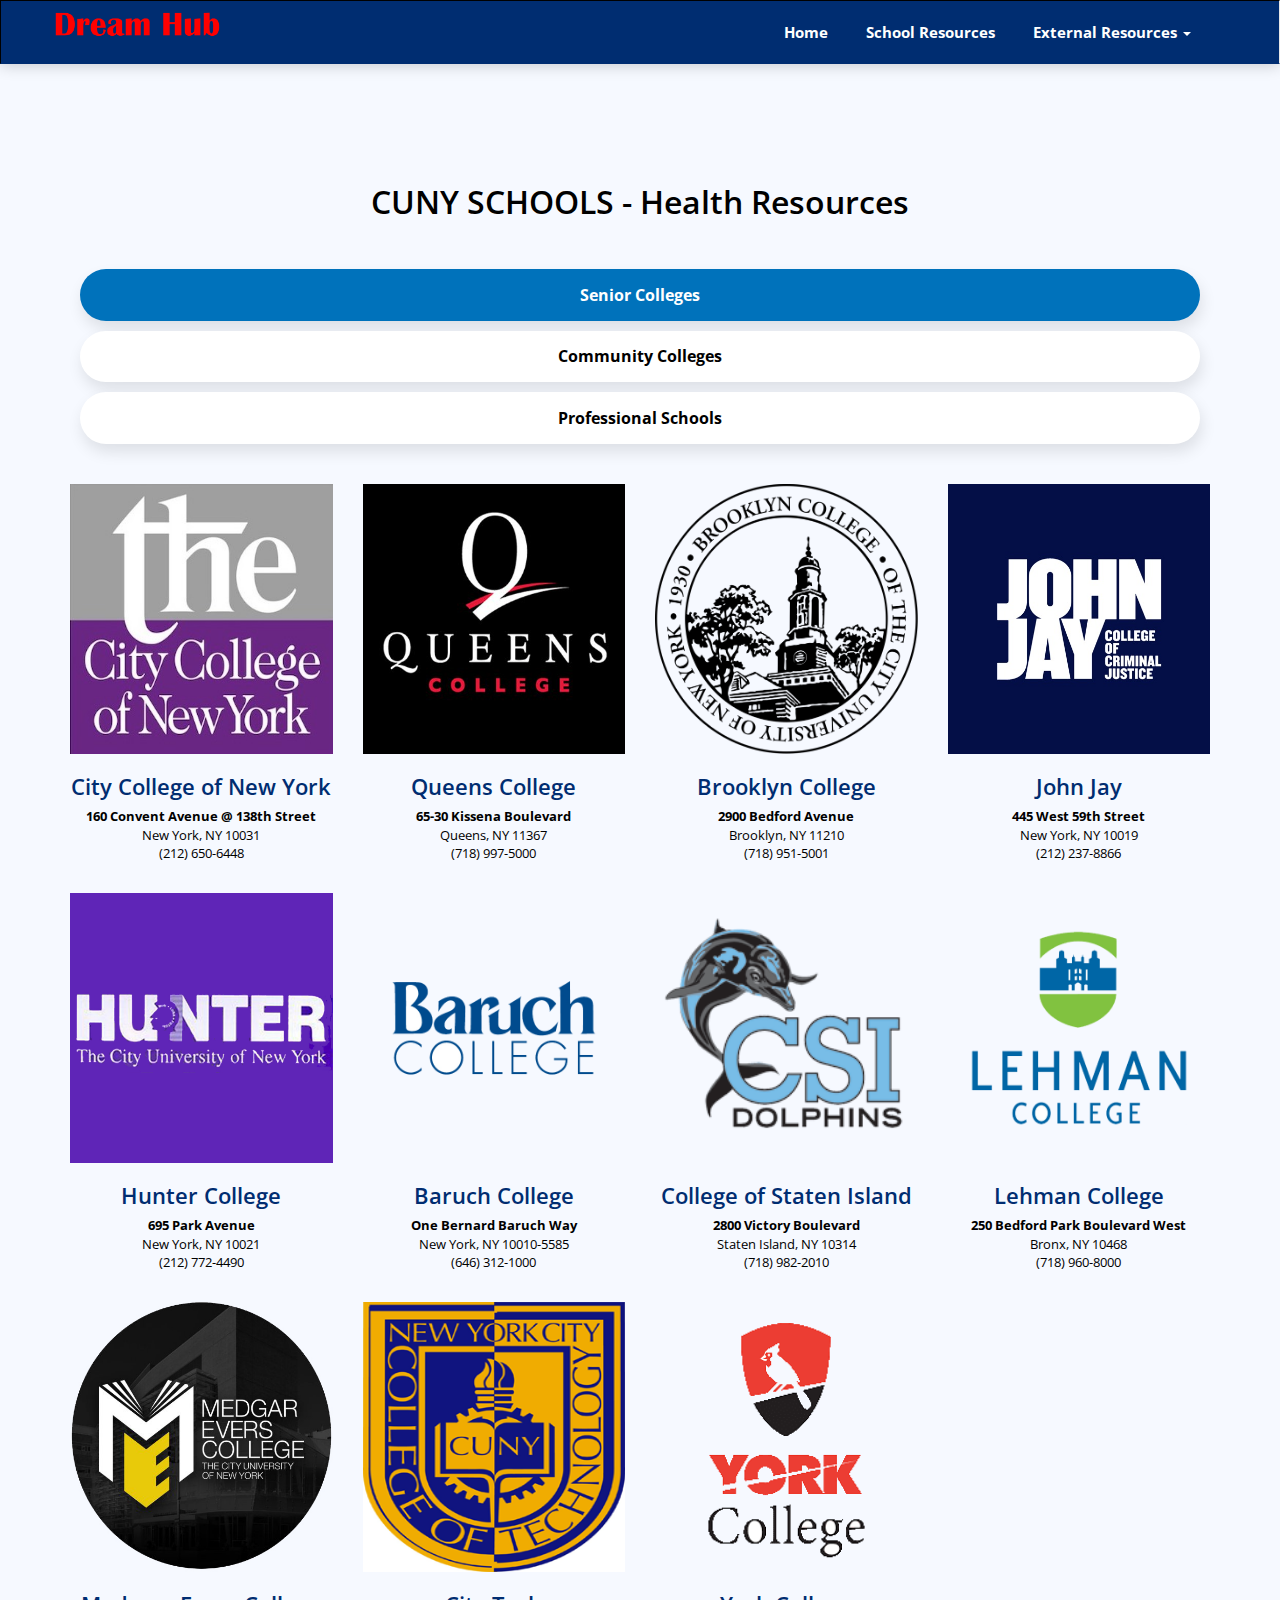
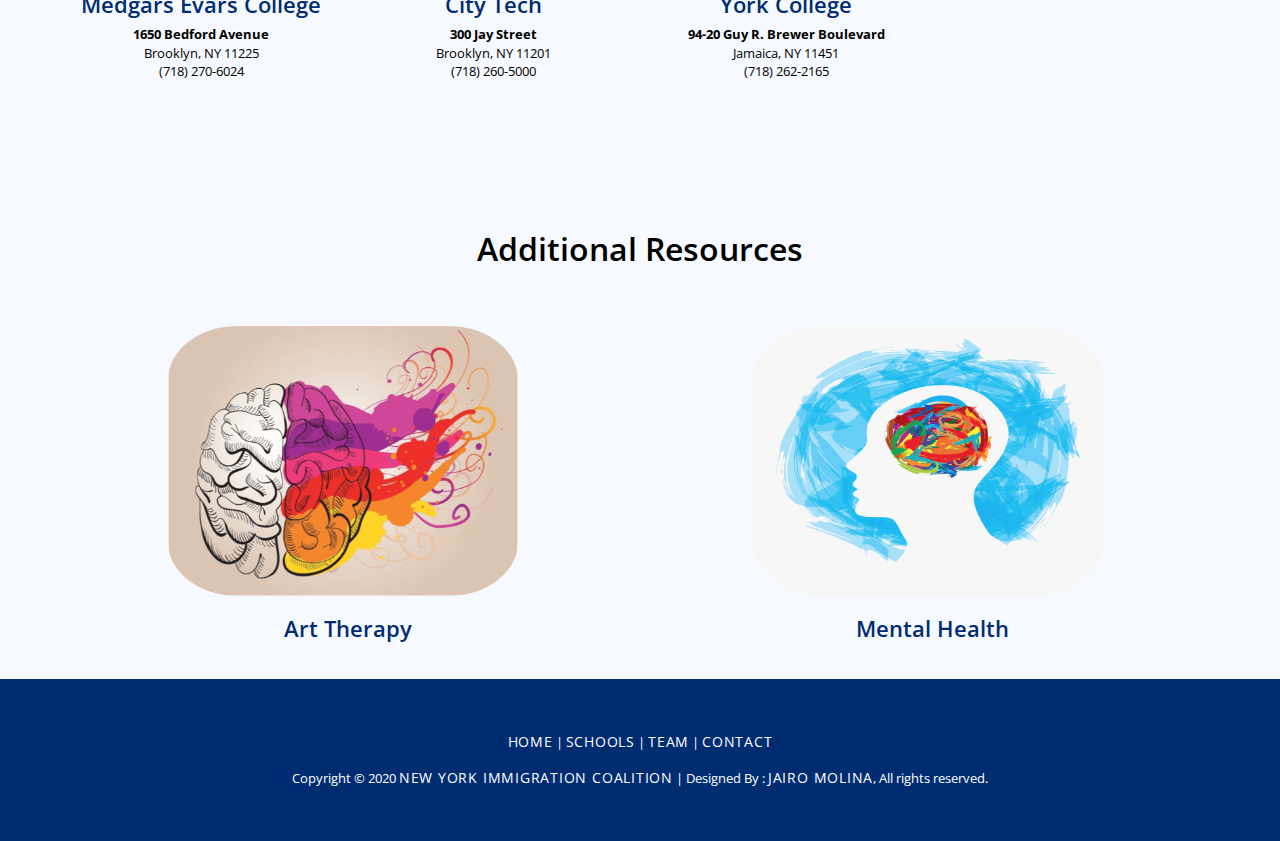
<file: healthpage.html>
<!DOCTYPE html>
<html>
	<head>
		<meta charset="utf-8">
		<title>A Hub For Undocumented College Students</title>

		<meta name="viewport" content="width=device-width, initial-scale=1.0">

		<link href="css/bootstrap.min.css" rel="stylesheet">
		<link href="css/font-awesome.min.css" rel="stylesheet">
		<link href="css/style.css" rel="stylesheet">

	<link rel="icon" href="img/favicon.png">
	</head>

	<body>

		<div class="wrapper">
			<header>
				<nav class="navbar navbar-default" role="navigation">
					<div class="container">
						<div class="navbar-header">
							<button type="button" class="navbar-toggle" data-toggle="collapse" data-target="#bs-example-navbar-collapse-1">
								<span class="sr-only">Toggle navigation</span>
								<span class="icon-bar"></span>
								<span class="icon-bar"></span>
								<span class="icon-bar"></span>
							</button>
							<a class="navbar-brand" href="index"><img class="img-responsive" src="img/logo1.png" alt="Logo" /></a>
						</div>

						<div class="collapse navbar-collapse" id="bs-example-navbar-collapse-1">
							<ul class="nav navbar-nav navbar-right">
								<li><a href="index">Home</a></li>
								<li><a href="schoolspage">School Resources</a></li>
								<li class="dropdown">
									<a href="#" class="dropdown-toggle" data-toggle="dropdown">External Resources <span class="caret"></span></a>
									<ul class="dropdown-menu" role="menu">
										<li><a href="https://www.hesc.ny.gov/dream/">DREAM TAP</a></li>
										<li><a href="https://www.nyic.org/our-work/campaigns/responding-to-covid-19-new-york-united-campaign/covid-19-community-resources/">COVID-19 Resources</a></li>
										<li><a href="https://www.2020census.gov/">2020 Census</a></li>
										<li class="divider"></li>
										<li><a href="https://www.nyic.org/resources-training/resources/">NYIC Resources</a></li>
										<li class="divider"></li>
										<li><a href="https://docs.google.com/document/d/1qilwSmaqELoyPc9-a1ka82aXAq3HDlWvbYEzwsKNNL0/edit">NYSYLC Resources</a></li>
									</ul>
								</li>
							</ul>
						</div><!-- /.navbar-collapse -->
					</div><!-- /.container-fluid -->
				</nav>
			</header>
			<!-- works -->
			<div style = "background-color: #F6F9FF;" class="works" id="schools">
				<div class="container">
					<div class="default-heading">
						<h2>CUNY SCHOOLS - Health Resources</h2>
					</div>
					<div class = "buttons">
					<button class = "button2 senior" autofocus onclick="getSeniors()">Senior Colleges</button>
					<button class = "button2" onclick="getCommunity()">Community Colleges</button>
					<button class = "button2" onclick="getProffesional()">Professional Schools</button>
				</div>

					<div class="row " id = "seniorscollege">
						<div class="col-md-3">
							<div class="work-item">
								<img data-toggle="modal" data-target="#ccnyModal" class="img-responsive" src="img/schools/ccny.jpg" alt="" />
								<h3><a data-toggle="modal" data-target="#ccnyModal" href="#">City College of New York</a></h3>
								<p><b>160 Convent Avenue @ 138th Street</b><br>
									New York, NY 10031 <br> (212) 650-6448 </p>
							</div>
						</div>
						<div class="col-md-3" >
							<div class="work-item">
								<img data-toggle="modal" data-target="#qcModal" class="img-responsive" src="img/schools/qc.jpg" alt="" />
								<h3><a data-toggle="modal" data-target="#qcModal" href="">Queens College</a></h3>
								<p><b>65-30 Kissena Boulevard</b><br>
									Queens, NY 11367<br> (718) 997-5000 </p>
							</div>
						</div>
						<div class="col-md-3" >
													<div class="work-item">
														<img data-toggle="modal" data-target="#bkModal" class="img-responsive" src="img/schools/bk.png" alt="" />
														<h3><a data-toggle="modal" data-target="#bkModal" href="#">Brooklyn College</a></h3>
														<p><b>2900 Bedford Avenue</b><br>
															Brooklyn, NY 11210<br> (718) 951-5001 </p>
													</div>
												</div>
												<div class="col-md-3" >
													<div class="work-item">
														<img data-toggle="modal" data-target="#jjModal" class="img-responsive" src="img/schools/johnjay.jpg" alt="" />
														<h3><a data-toggle="modal" data-target="#jjModal" href="#">John Jay</a></h3>
														<p><b>445 West 59th Street</b><br>
															New York, NY 10019<br> (212) 237-8866 </p>
													</div>
												</div>
												<div class="col-md-3">
													<div class="work-item">
														<img data-toggle="modal" data-target="#hunterModal" class="img-responsive" src="img/schools/hunter.jpg" alt="" />
														<h3><a data-toggle="modal" data-target="#hunterModal" href="#">Hunter College</a></h3>
														<p><b>695 Park Avenue</b><br>
															New York, NY 10021<br> (212) 772-4490 </p>
													</div>
												</div>
												<div class="col-md-3">
													<div class="work-item">
														<img data-toggle="modal" data-target="#baruchModal" class="img-responsive" src="img/schools/baruch.png" alt="" />
														<h3><a data-toggle="modal" data-target="#baruchModal" href="#">Baruch College</a></h3>
														<p><b>One Bernard Baruch Way</b><br>
															New York, NY 10010-5585<br> (646) 312-1000 </p>
													</div>
												</div>
												<div class="col-md-3">
													<div class="work-item">
														<img data-toggle="modal" data-target="#csiModal" class="img-responsive" src="img/schools/csi.png" alt="" />
														<h3><a data-toggle="modal" data-target="#csiModal" href="#">College of Staten Island</a></h3>
														<p><b>2800 Victory Boulevard</b><br>
															Staten Island, NY 10314<br> (718) 982-2010 </p>
													</div>
												</div>
												<div class="col-md-3">
													<div class="work-item">
														<img data-toggle="modal" data-target="#lehmanModal" class="img-responsive" src="img/schools/lehman.png" alt="" />
														<h3><a data-toggle="modal" data-target="#lehmanModal" href="#">Lehman College</a></h3>
														<p><b>250 Bedford Park Boulevard West</b><br>
															Bronx, NY 10468<br> (718) 960-8000 </p>
													</div>
												</div>
												<div class="col-md-3">
													<div class="work-item">
														<img data-toggle="modal" data-target="#medgarsModal" class="img-responsive" class="img-responsive" src="img/schools/medgars.jpg" alt="" />
														<h3><a data-toggle="modal" data-target="#medgarsModal" href="#">Medgars Evars College</a></h3>
														<p><b>1650 Bedford Avenue</b><br>
															Brooklyn, NY 11225<br> (718) 270-6024 </p>
													</div>
												</div>
												<div class="col-md-3">
													<div class="work-item">
														<img data-toggle="modal" data-target="#ctechModal" class="img-responsive" src="img/schools/ctech.png" alt="" />
														<h3><a data-toggle="modal" data-target="#ctechModal" href="#">City Tech</a></h3>
														<p><b>300 Jay Street</b><br>
															Brooklyn, NY 11201<br> (718) 260-5000 </p>
													</div>
												</div>
												<div class="col-md-3">
													<div class="work-item">
														<img data-toggle="modal" data-target="#yorkModal" class="img-responsive" src="img/schools/york.png" alt="" />
														<h3><a data-toggle="modal" data-target="#yorkModal" href="#">York College</a></h3>
														<p><b>94-20 Guy R. Brewer Boulevard</b><br>
															Jamaica, NY 11451<br> (718) 262-2165 </p>
													</div>
												</div>
											</div>
												<div class="row " id = "community" style="display:none">
											<div class="col-md-3" >
												<div class="work-item">
													<img data-toggle="modal" data-target="#bmccModal" class="img-responsive" src="img/schools/bmcc.jpg" alt="" />
													<h3><a data-toggle="modal" data-target="#bmccModal" href="#">Borough of Manhattan</a></h3>
													<p><b>199 Chambers Street</b><br>
														New York, NY 10007<br> (212) 220-1265 </p>
												</div>
											</div>
											<div class="col-md-3">
												<div class="work-item">
													<img data-toggle="modal" data-target="#kbccModal" class="img-responsive" src="img/schools/kbcc.jpeg" alt="" />
													<h3><a data-toggle="modal" data-target="#kbccModal" href="#">Kingsborough</a></h3>
													<p><b>2001 Oriental Boulevard</b><br>
														Brooklyn, NY 11235<br> (718) 368-4600 </p>
												</div>
											</div>
											<div class="col-md-3">
												<div class="work-item">
													<img data-toggle="modal" data-target="#laModal" class="img-responsive" src="img/schools/laguardia.png" alt="" />
													<h3><a data-toggle="modal" data-target="#laModal" href="#">LaGuardia</a></h3>
													<p><b>31-10 Thomson Avenue</b><br>
														Long Island City, NY 11101<br> (718) 482-5000 </p>
												</div>
											</div>
											<div class="col-md-3">
												<div class="work-item">
													<img data-toggle="modal" data-target="#qbccModal" class="img-responsive" src="img/schools/qbcc.png" alt="" />
													<h3><a data-toggle="modal" data-target="#qccModal" href="#">Queensborough</a></h3>
													<p><b>222-05 56th Avenue</b><br>
														Bayside, NY 11364<br> (718) 631-6262 </p>
												</div>
											</div>
											<div class="col-md-3">
												<div class="work-item">
													<img data-toggle="modal" data-target="#hostosModal" class="img-responsive" src="img/schools/hostos.png" alt="" />
													<h3><a data-toggle="modal" data-target="#hostosModal" href="#">Hostos</a></h3>
													<p><b>500 Grand Concourse</b><br>
														Bronx, NY 10451<br> (718) 518-4444 </p>
												</div>
											</div>
											<div class="col-md-3">
												<div class="work-item">
													<img data-toggle="modal" data-target="#guttModal" class="img-responsive" src="img/schools/guttman.png" alt="" />
													<h3><a data-toggle="modal" data-target="#guttModal" href="#">Guttman</a></h3>
													<p><b>50 West 40th Street</b><br>
														New York, NY 10018<br> (646) 313-8010 </p>
												</div>
											</div>
											<div class="col-md-3">

												<div class="work-item">

													<img data-toggle="modal" data-target="#bxModal" class="img-responsive" src="img/schools/bx.png" alt="" />

													<h3><a data-toggle="modal" data-target="#bxModal" href="#">Bronx CC</a></h3>

													<p><b>2155 University Avenue</b><br>
														Bronx, NY 10453<br> (718) 289-5100 </p>
												</div>
											</div>
										</div>

										<div class="row " id = "professional" style="display:none">
									<div class="col-md-3" >

										<div class="work-item">

											<img data-toggle="modal" data-target="#gsgcModal" class="img-responsive" src="img/schools/pff1.jpg" alt="" />

											<h3><a data-toggle="modal" data-target="#gsgcModal" href="#">Graduate School of Journalism & Graduate Center</a></h3>

											<p><b>199 Chambers Street</b><br>
												New York, NY 10007<br> (212) 220-1265 </p>
										</div>
									</div>
									<div class="col-md-3">

										<div class="work-item">

											<img data-toggle="modal" data-target="#gsphp" class="img-responsive" src="img/schools/pff2.png" alt="" />

											<h3><a data-toggle="modal" data-target="#gsphp" href="#">Graduate School of Public Health & Health Policy</a></h3>

											<p><b>2001 Oriental Boulevard</b><br>
												Brooklyn, NY 11235<br> (718) 368-4600 </p>
										</div>
									</div>
									<div class="col-md-3">

										<div class="work-item">

											<img data-toggle="modal" data-target="#slus" class="img-responsive" src="img/schools/pff3.jpg" alt="" />

											<h3><a data-toggle="modal" data-target="#slus" href="#">School of Labor & Urban Studies</a></h3>

											<p><b>31-10 Thomson Avenue</b><br>
												Long Island City, NY 11101<br> (718) 482-5000 </p>
										</div>
									</div>
									<div style = "padding-bottom: 50px;" class="col-md-3">

										<div class="work-item">

											<img data-toggle="modal" data-target="#schoolLaw" class="img-responsive" src="img/schools/pff4.png" alt="" />

											<h3><a data-toggle="modal" data-target="#schoolLaw" href="#">School of Law</a></h3>

											<p><b>222-05 56th Avenue</b><br>
												Bayside, NY 11364<br> (718) 631-6262 </p>
										</div>
									</div>
									<div class="col-md-3">

										<div class="work-item">

											<img data-toggle="modal" data-target="#sps" class="img-responsive" src="img/schools/pff5.jpg" alt="" />

											<h3><a data-toggle="modal" data-target="#sps" href="#">School of Professional Studies</a></h3>

											<p><b>500 Grand Concourse</b><br>
												Bronx, NY 10451<br> (718) 518-4444 </p>
										</div>
									</div>
									<div class="col-md-3">

										<div class="work-item">

											<img data-toggle="modal" data-target="#macaulay" class="img-responsive" src="img/schools/pff6.jpg" alt="" />

											<h3><a data-toggle="modal" data-target="#macaulay" href="#">Macaulay Honors College</a></h3>

											<p><b>50 West 40th Street</b><br>
												New York, NY 10018<br> (646) 313-8010 </p>
										</div>
									</div>
								</div>

				</div>
			</div>

			<div style = "background-color: #F6F9FF;"class="works" id="works">
				<div class="container">
					<div class="default-heading">
						<h2>Additional Resources</h2>
					</div>
					<div class="row">

					<div class="col-xs-6">

						<div class="work-item">

							<img style = " border-radius: 20%;" data-toggle="modal" data-target="#artModal" class="img-responsive" src="img/art.png" alt="" />

							<h3><a data-toggle="modal" data-target="#artModal" href="#">Art Therapy</a></h3>
						</div>
					</div>

					<div class="col-xs-6">

						<div class="work-item">

							<img style = " border-radius: 20%;" data-toggle="modal" data-target="#mentalModal" class="img-responsive" src="img/mental.png" alt="" />

							<h3><a data-toggle="modal" data-target="#mentalModal" href="#">Mental Health</a></h3>
						</div>
					</div>


				</div>
					</div>
				</div>

				<div class="modal fade" id="artModal" tabindex="-1" role="dialog" aria-labelledby="exampleModalLongTitle" aria-hidden="true">
	<div class="modal-dialog modal-lg" role="document">
		<div class="modal-content">
			<div class="modal-header">
				<h5 class="modal-title" id="exampleModalLongTitle">Free Art Therapy Resources</h5>
				<button type="button" class="close" data-dismiss="modal" aria-label="Close">
					<span aria-hidden="true">&times;</span>
				</button>
			</div>
			<div class="modal-body">
				<!-- MODAL BODY -->
				<h4> Resources </h4>
				<button class="accordion">GIRL BE HEARD</button>
				<div class="panel">
					<p>Girl Be Heard us an intersectional feminist organization that develops, amplifies, and celebrates
the voices of young women through socially conscious theatre-making. They welcome all
participants, who identify as women, girls, gender-nonconforming, genderfluid, transfeminine,
and all trans-identified individuals. They have multiple program areas and provide the
opportunity to join support groups, write and perform pieces on an issue that is important to you.<br><a href = "https://girlbeheard.org/">Go to website</a>
					</p>
				</div>

				<button class="accordion"> YOUNG PLAYWRIGHTS </button>
				<div class="panel">
					<p>TDF Young Playwrights is a series of sequential playwriting programs for middle and high school students. They offer multiple programs where youth can explore live performance, craft original works, and experience playwriting. <br><a href = "https://www.tdf.org/nyc/167/Residency-Arts-Project-Theatre-Education-Engagement-for-New-York-City">Go to website</a>
					</p>
				</div>

				<button class="accordion"> CREATE NEW YORK  </button>
				<div class="panel">
					<p>Create New York is a multi-year partnership program between TDF and community centers engaging three separate groups of adults from community centers and uses theatre and dance as a way to promote change in oneself, one’s neighborhood, and, ultimately, one’s city. <br><a href = "https://tdf.org/nyc/62/Create-New-York">Go to website</a>
					</p>
				</div>

				<button class="accordion">THE BRAVE HOUSE  </button>
				<div class="panel">
					<p>The Brave House supports immigrant girls and young women, ages 16-24, in New York, with a  focus on those who are survivors of gender-based violence. They welcome youth who identify as female as well as those who are gender-non-conforming. They provide free legal support, community space, and holistic services, including English lessons, art therapy, self-defense classes, meditation, yoga and dancing, career advising, college visits, a mentorship program, and much more. <br><a href = "https://www.thebravehouse.com/">Go to website</a>
					</p>
				</div>


				<button class="accordion">MoMA ONLINE ART CLASSES   </button>
				<div class="panel">
					<p>MoMA is offering art classes online via Coursera for anyone interested. You will be able to hear directly from curators, artists, and designers, and take a closer look at the works featured in MoMA’s collection and exhibitions. You can enroll in the program anytime and complete it at your own pace. All classes are offered free of charge, or you can choose to pay for a certificate of completion. <br><a href = "https://www.moma.org/research-and-learning/classes">Go to website</a>
					</p>
				</div>
				<hr>
				<h4> Museums </h4>
				<p style = "padding-bottom: 10px;"> The following is a list of New York City museums that provide free general admission always, on specific days or select hours. A lot of the museums are providing virtual tours for anyone interested in viewing the museum online. The list has been separated by boroughs and each museum is hyperlinked to redirect you to the museum’s site.</p>
				<button class="accordion">New York, NY</button>
				<div class="panel">
					<a href = "https://www.nps.gov/afbg/index.htm">African Burial Ground Memorial Site</a>
				   <br>
					<a href = "https://folkartmuseum.org/">American Folk Art Museum</a>
					<br>
				 <a href = "https://www.nps.gov/feha/index.htm">Federal Hall National Memorial</a>
				 <br>
				<a href = "https://www.nps.gov/gegr/index.htm">General Grant National Memorial</a>
				<br>
			 <a href = "https://www.nps.gov/hagr/index.htm">Alexander Hamilton Grange National Memorial</a>
			 <br>
			<a href = "http://www.fitnyc.edu/museum/">The Museum at the Fashion Institute of Technology</a>
			<br>
		 <a href = "https://americanindian.si.edu/">National Museum of the American Indian</a>
		 <br>
		<a href = "https://www.nypl.org/locations/lpa">New York Public Library for the Performing Arts</a>
		<br>
	 <a href = "https://www.nypl.org/locations/schwarzman">The New York Public Library Stephen A. Schwarzman Building</a>
	 <br>
	<a href = "https://www.nytransitmuseum.org/">New York Transit Museum Gallery Annex & Store</a>
	<br>
 <a href = "https://www.nypl.org/locations/schomburg">Schomburg Center for Research in Black Culture</a>
 <br>
 <a href = "https://www.eldridgestreet.org/">Museum at Eldridge Street </a>
 <br>
 <a href = "https://www.911memorial.org/">9/11 Memorial & Museum</a>
 <br>
 <a href = "https://www.themorgan.org/">Morgan Library & Museum</a>
 <br>
 <a href = "https://www.frick.org/">Frick Collection</a>
 <br>
 <a href = "https://mjhnyc.org/">Museum of Jewish Heritage</a>
 <br>
 <a href = "https://madmuseum.org/">Museum of Arts and Design</a>
 <br>
 <a href = "https://www.newmuseum.org/">New Museum</a>
 <br>
 <a href = "https://asiasociety.org/museum">Asia Society and Museum</a>
 <br>
 <a href = "https://www.japansociety.org/">Japan Society</a>
 <br>
 <a href = "https://www.nyhistory.org/">New-York Historical Society</a>
 <br>
 <a href = "https://rubinmuseum.org/">Rubin Museum of Art</a>
 <br>
 <a href = "https://thejewishmuseum.org/">The Jewish Museum</a>
 <br>
 <a href = "https://www.guggenheim.org/">Solomon R. Guggenheim Museum</a>
				</div>

				<button class="accordion">Brooklyn, NY</button>
				<div class="panel">
					<a href = "https://www.bricartsmedia.org/">BRIC House</a>
					 <br>
					<a href = "https://harbor-defense-museum.business.site/">The Harbor Defense Museum</a>
					<br>
				 <a href = "https://nyaquarium.com/">New York Aquarium</a>
				 <br>
				<a href = "https://www.brooklynkids.org/">Brooklyn Children’s Museum</a>
				<br>
			 <a href = "https://www.bbg.org/">Brooklyn Botanic Garden</a>
				</div>

				<button class="accordion">Bronx, NY</button>
				<div class="panel">
					<a href = "http://www.bronxmuseum.org/">The Bronx Museum of Arts</a>
					 <br>
					<a href = "https://www.wavehill.org/">Wave Hill Public Gardens</a>
					<br>
				 <a href = "https://bronxzoo.com/">Bronx Zoo</a>
				 <br>
				<a href = "https://www.nybg.org/">New York Botanical Garden</a>
				</div>

				<button class="accordion">Queens, NY</button>
				<div class="panel">
					<a href = "https://www.moma.org/ps1">MoMA PS1 </a>
					 <br>
					<a href = "https://queensbotanical.org/">Queens Botanical Garden </a>
					<br>
				 <a href = "http://www.queensfarm.org/">Queens Country Farm Museum </a>
				 <br>
				<a href = "https://socratessculpturepark.org/">Socrates Sculpture Park</a>
				<br>
			 <a href = "http://www.vchm.org/">Van Cortlandt House Museum</a>
			 <br>
			<a href = "http://www.movingimage.us/">Museum of the Moving Image</a>
			<br>
		 <a href = "https://nysci.org/">New York Hall of Science</a>
		</div>

		<button class="accordion">Staten Island</button>
		<div class="panel">
			<a href = "http://www.snug-harbor.org/">Snug Harbor Cultural Center & Botanical Garden </a>
			 <br>
			<a href = "https://www.historicrichmondtown.org/">Historic Richmond Town</a>
			<br>
		 <a href = "http://www.statenislandzoo.org/">Staten Island Zoo </a>
</div>
			 <!-- END MODAL BODY -->
			</div>
			<div class="modal-footer">
				<button type="button" class="btn btn-secondary" data-dismiss="modal">Close</button>
			</div>
		</div>
	</div>
</div>

<div class="modal fade" id="mentalModal" tabindex="-1" role="dialog" aria-labelledby="exampleModalLongTitle" aria-hidden="true">
<div class="modal-dialog modal-lg" role="document">
<div class="modal-content">
<div class="modal-header">
<h5 class="modal-title" id="exampleModalLongTitle">Mental Health Resources</h5>
<button type="button" class="close" data-dismiss="modal" aria-label="Close">
	<span aria-hidden="true">&times;</span>
</button>
</div>
<div class="modal-body">
<!-- MODAL BODY -->
<h4> Free Health Services </h4>
<button class="accordion">“VIRUS ANXIETY” A PROJECT BY SHINE - Online</button>
<div class="panel">
	<p>Provide a toolkit with holistic resources for anxiety and your mental health in a global climate of uncertainty. Resources range from free meditation sessions to providing help with anxiety, isolation, financial fears, etc. Shine does not provide medical advice, diagnosis, or treatment.<br><a href = "https://www.virusanxiety.com/">Go to website</a>
	</p>
</div>

<button class="accordion"> MIXTECA- Brooklyn, NY </button>
<div class="panel">
	<p>Mixteca Organization Inc offers a variety of programs and services that respond to the specific needs of recently arrived immigrant families and aim to build a supportive environment for the growing Mexican and Latin-American immigrant communities. Provide free mental health services (Healthy relations support, Individual & Group counseling, Emotional support, LGBT support) in Spanish and English.<br><b>General Info:(718) 965-4795</b><br><a href = "https://www.tdf.org/nyc/167/Residency-Arts-Project-Theatre-Education-Engagement-for-New-York-City">Go to website</a> <br>
	</p>
</div>

<button class="accordion"> NYC CARE - New York: Bronx, Staten Island, Brooklyn</button>
<div class="panel">
	<p>NYC Care is the new health care access program operated by NYC Health + Hospitals (H+H) for New Yorkers who are not eligible for insurance or who cannot afford it. Beginning today, NYC Care membership will now be open to anyone who has lived in the city for at least six months, lives, or wants to seek care in Brooklyn/Staten Island/Bronx, and is currently uninsured. All new NYC Care members will be offered a primary care appointment within two weeks from enrollment. NYC Care applicants and members also have access to a 24/7 customer assistance line where they can ask questions about NYC Care and speak to an on-call clinician for all of their needs, including prescription refills. <br><b>General Info:(646) 692-2273</b><br><a href = "https://www.nyccare.nyc/health-care-for-all-nyc-care-launches-in-brooklyn-and-staten-island/">Go to website</a> <br>
	</p>
</div>

<button class="accordion">EINSTEIN COMMUNITY HEALTH OUTREACH - Bronx, NY</button>
<div class="panel">
	<p><b>Due to COVID-19, the free clinic is closed until further notice.</b><br>The clinic provides free, high-quality, comprehensive health care to the uninsured population of the Bronx of New York City. They offer adult routine medical exams, physicals, vaccinations, prescriptions, women's health visits (including gynecology exams and Pap smears), social services, and counseling by appointment. The clinic is open every Saturday morning from 9 am until 12 pm (except holidays). The clinic is only able to serve those who do not currently have health insurance. This also means that they do not see children at this clinic since all children in the state of New York are eligible for Child Health Plus health insurance.<br><b>General Info:(718) 583-3060</b><br><b>Appointments:(800)836-1316</b><br><a href = "https://www.einstein.yu.edu/students/clubs/echo/">Go to website</a> <br>
	</p>
</div>


<button class="accordion">NYC WELL DEPARTMENT OF HEALTH AND MENTAL HYGIENE - New York</button>
<div class="panel">
	<p>Offer a free, confidential helpline that can provide you with information and referrals to a variety of behavioral health care services. People with mental illnesses or who are in crisis will be connected to services that meet their specific needs.
NYC Well is staffed 24 hours a day, 7 days a week by trained mental health professionals who can help assess your situation and provide treatment referrals. NYC Well bases its referrals on several factors, including your health issues, location, and insurance, and financial requirements.<br><b>Spanish Hotline:(877) 298-3373</b><br><b>English Hotline:(888) 692-9355</b><br><a href = "https://nycwell.cityofnewyork.us/en/">Go to website</a> <br>
	</p>
</div>

<button class="accordion">LIBERTAS - Queens, NY</button>
<div class="panel">
	<p>The Libertas Center places torture survivors and their communities at the center of our work, taking guidance from them and recognizing their great capacity for resilience.
The Libertas Center trains medical and mental health providers including physicians-in-training, nurses, and social workers to identify, care for, and refer torture survivors to appropriate services, and builds awareness of survivors’ needs through research and education.

Through partnerships with Elmhurst Hospital’s Outpatient Mental Health Clinic, we offer clients access to specialized individual and group therapy and medication management services. In addition, the Libertas Center maintains a caseload of individual therapy clients on-site and provides supportive counseling during all client encounters.<br><b>General Info:718-334-6209</b><br><b>Email:<a href = "mailto:info@libertascenter.net">info@libertascenter.net</a></b><br><a href = "http://www.libertascenter.net/direct-services-for-torture-survivors">Go to website</a> <br>
	</p>
</div>
<hr>
<h4> Low Cost Health Services </h4>
<button class="accordion">OPEN PATH PSYCHOTHERAPY COLLECTIVE - National + Online (Chat or Phone)</button>
<div class="panel">
	<p>A nonprofit organization with therapists that provide affordable, in-office, and online psychotherapy sessions between $30 and $60 (between $30 and $80 for couples and family sessions). People can find a therapist from their listserv that matches their interests and needs. Therapist profiles include bio, skills and expertise, treatment orientation, qualifications, client focus, and etc. <br><b>General Info:(800) 268-2833</b><br><a href = "https://openpathcollective.org/">Go to website</a> <br>
	</p>
</div>
<button class="accordion">THE INSTITUTE FOR FAMILY HEALTH - New York: Manhattan, Bronx, Mid-Hudson Valley, Brooklyn</button>
<div class="panel">
	<p>Offer counseling and other services for children, adolescents, adults, and families. All services are completely confidential. After two visits to a free clinic, they will begin to make appointments for you at their regular health center. The Institute for Family Health centers accept all patients, even those without insurance. <b>They offer discounted services based on one’s family income</b>. No one will not be turned away. During COVID-19, they are currently providing behavioral health care only by video visits or by phone. <br><b>General Info:(718) 239-1610</b><br><a href = "https://institute.org/health-care/services/behavioral-health/">Go to website 1</a> <br>
		<a href = "https://institute.org/health-care/services/free-clinics-for-the-uninsured/">Go to website 2</a> <br>
	</p>
</div>
<button class="accordion">COMMUNITY ADVISORY PROGRAM FOR THE ELDERLY (CARE) - Queens, NY</button>
<div class="panel">
	<p>CAPE’s services include individual, marital, and family therapy at the clinic at Commonpoint Queens Sam Field Center as well as at Central Queens. They provide all of their services to people who are homebound due to physical or psychiatric illnesses which impacts their mobility.
CAPE has partnered with Northwell Hospital and offers free comprehensive cognitive assessments to seniors. CAPE accepts most insurance including Medicare and Medicaid. There is a sliding scale for those who are unable to afford their co-pay or do not have insurance.
<br><b>General Info:(718)224-0566</b><br><a href = "https://www.commonpointqueens.org/program/mental-health-clinic/">Go to website</a> <br>
	</p>
</div>
<!-- END MODAL BODY -->
</div>
<div class="modal-footer">
<button type="button" class="btn btn-secondary" data-dismiss="modal">Close</button>
</div>
</div>
</div>
</div>
				<!-- MODALS SCHOOLS-->
						<div class="modal fade" id="ccnyModal" tabindex="-1" role="dialog" aria-labelledby="exampleModalLongTitle" aria-hidden="true">
		  <div class="modal-dialog modal-lg" role="document">
		    <div class="modal-content">
		      <div class="modal-header">
		        <h5 class="modal-title" id="exampleModalLongTitle">The City College of New York</h5>
		        <button type="button" class="close" data-dismiss="modal" aria-label="Close">
		          <span aria-hidden="true">&times;</span>
		        </button>
		      </div>
		      <div class="modal-body">
						<!-- MODAL BODY -->
 					 <button class="accordion">Counseling Services</button>
 					 <div class="panel">
 					   <p>Provide free and confidential short-term, student-centered and culturally informed psychological services from a modern and integrative theoretical orientation, treating all students with respect and recognition of their unique strengths. Services provided include: individual counseling, crisis intervention, group counseling, consultation, referral, and workshops. Their services assist with: enhancing relationships with friends and family, coping with acts of discrimination, overcoming depression, reducing anxiety, coping with the loss of a loved one, exploring issues related to one’s sexuality, and more. To schedule an appointment, call <b>212-650-8222</b>, or to email <a href = "mailto:counseling@ccny.cuny.edu">Click Here</a>, or visit room J-15 in the Marshak science building.
						 </p>
 					 </div>

 					 <button class="accordion">COVID-19 Support</button>
 					 <div class="panel">
 					   <p>During COVID-19, counseling services will be providing consultation and referral services virtually to students via email, phone, and other online modalities. To schedule an appointment or for general questions, to email <a href = "mailto:counseling@ccny.cuny.edu">Click Here</a> or leave a voice message at <b>212-650-8222</b>. To access their Virtual Front Desk via Zoom, click on the school’s counseling services website for the meeting information </p>
 					 </div>
 					 <!-- END MODAL BODY -->
		      </div>
		      <div class="modal-footer">
		        <button type="button" class="btn btn-secondary" data-dismiss="modal">Close</button>
						<a href = "https://www.ccny.cuny.edu/" style = "float: left" class="btn btn-primary">Website</a>

						<a href = "https://www.ccny.cuny.edu/counseling" style = "float: left" class="btn btn-primary">Counseling Center</a>
		      </div>
		    </div>
		  </div>
		</div>

		<div class="modal fade" id="qcModal" tabindex="-1" role="dialog" aria-labelledby="exampleModalLongTitle" aria-hidden="true">
		<div class="modal-dialog modal-lg" role="document">
		<div class="modal-content">
		<div class="modal-header">
		<h5 class="modal-title" id="exampleModalLongTitle">Queens College</h5>
		<button type="button" class="close" data-dismiss="modal" aria-label="Close">
			<span aria-hidden="true">&times;</span>
		</button>
		</div>
		<div class="modal-body">
			<!-- MODAL BODY -->
			<button class="accordion">Counseling Services</button>
			<div class="panel">
			  <p>All sessions are free and confidential (exceptions to confidentiality include danger to self or others, child abuse, and elder abuse). Special attention is given to students' health and well-being, with the aim of alleviating the effects of painful experiences, enhancing self-understanding and understanding of others, and fostering students' pursuit of their goals. Counseling Services also presents workshops, training, and educational consultation to the college community. To schedule an appointment, call <b>718-997-5420</b> or visit their office on the 1st floor in the Frese Hall building.</p>
			</div>

			<button class="accordion">Peer Support Services</button>
			<div class="panel">
				<p>Peer Support Services, which began at Queens College in 1973, is based on the assumption that the more students avail themselves of the college's services and programs, the more successful their college experience will be. Peer Counselors see their role as helping other students to learn more about themselves, the college, and its offerings, and then clarifying available alternatives and options. Peer Support Services are open to all registered Queens College undergraduates. Peers are available to discuss your concerns. To learn more <a href = "https://www.qc.cuny.edu/StudentLife/services/counseling/peer/Pages/default.aspx"> Click Here </a></p>
			</div>
			<!-- END MODAL BODY -->
		</div>
		<div class="modal-footer">
		<button type="button" class="btn btn-secondary" data-dismiss="modal">Close</button>
		<a href = "https://www.qc.cuny.edu/Pages/home.aspx" style = "float: left" class="btn btn-primary">Website</a>

		<a href = "https://www.qc.cuny.edu/studentlife/services/counseling/counseling/Pages/default.aspx" style = "float: left" class="btn btn-primary">Counseling Center</a>
		</div>
		</div>
		</div>
		</div>


		<div class="modal fade" id="bkModal" tabindex="-1" role="dialog" aria-labelledby="exampleModalLongTitle" aria-hidden="true">
		<div class="modal-dialog modal-lg" role="document">
		<div class="modal-content">
		<div class="modal-header">
		<h5 class="modal-title" id="exampleModalLongTitle">Brooklyn College</h5>
		<button type="button" class="close" data-dismiss="modal" aria-label="Close">
			<span aria-hidden="true">&times;</span>
		</button>
		</div>
		<div class="modal-body">
			<!-- MODAL BODY -->
			<button class="accordion">Counseling Services</button>
			<div class="panel">
			  <p>Free and confidential personal counseling is available to current undergraduate and graduate students, staff, and faculty. No information is released without the consent of the student. A staff of psychologists, counselors, and social workers are available to assist students with personal issues or problems they may experience during their academic years. Emergency consultations and referrals to outside services are also provided. Workshops are also offered on stress management, time management, test anxiety, etc.
			</div>

			<button class="accordion">Making Appointments</button>
			<div class="panel">
			  <p>Initial appointments for services must be made in person, in room 0203 James Hall. You can also call at <b>718-951-5363</b>. </p>
			</div>
			<!-- END MODAL BODY -->
		</div>
		<div class="modal-footer">
		<button type="button" class="btn btn-secondary" data-dismiss="modal">Close</button>
		<a href = "http://www.brooklyn.cuny.edu/web/home.php" style = "float: left" class="btn btn-primary">Website</a>

		<a href = "https://www.brooklyn.cuny.edu/web/about/offices/studentaffairs/health-wellness/counseling.php " style = "float: left" class="btn btn-primary">Counseling Center</a>
		</div>
		</div>
		</div>
		</div>

		<div class="modal fade" id="jjModal" tabindex="-1" role="dialog" aria-labelledby="exampleModalLongTitle" aria-hidden="true">
		<div class="modal-dialog modal-lg" role="document">
		<div class="modal-content">
		<div class="modal-header">
		<h5 class="modal-title" id="exampleModalLongTitle">John Jay College of Criminal Justice</h5>
		<button type="button" class="close" data-dismiss="modal" aria-label="Close">
			<span aria-hidden="true">&times;</span>
		</button>
		</div>
		<div class="modal-body">
			<!-- MODAL BODY -->
			<button class="accordion">Counseling Services</button>
			<div class="panel">
			  <p>All services are Free of charge and are available on a walk-in or appointment basis. Their staff of trained professionals are diverse in ethnicity, race, sexual orientation, religion/spirituality, age and gender. They also have Spanish-speaking staff available. Services provided can help with: personal counseling, adjustment to college, career and personal development, choosing a major, study habits, text anxiety, low self esteem, family and friendship concerns, depression and grief. To schedule an appointment, call the counseling department at <b>212-237-8111</b> or walk-in to room L.72.00 in the new building. </p>
			</div>
			<!-- END MODAL BODY -->
		</div>
		<div class="modal-footer">
		<button type="button" class="btn btn-secondary" data-dismiss="modal">Close</button>
		<a href = "https://www.jjay.cuny.edu/" style = "float: left" class="btn btn-primary">Website</a>

		<a href = "https://www.jjay.cuny.edu/counseling-services-center" style = "float: left" class="btn btn-primary">Counseling Center</a>
		</div>
		</div>
		</div>
		</div>

		<div class="modal fade" id="hunterModal" tabindex="-1" role="dialog" aria-labelledby="exampleModalLongTitle" aria-hidden="true">
		<div class="modal-dialog modal-lg" role="document">
		<div class="modal-content">
		<div class="modal-header">
		<h5 class="modal-title" id="exampleModalLongTitle">Hunter College</h5>
		<button type="button" class="close" data-dismiss="modal" aria-label="Close">
			<span aria-hidden="true">&times;</span>
		</button>
		</div>
		<div class="modal-body">
			<!-- MODAL BODY -->
			<button class="accordion">Counseling Services</button>
			<div class="panel">
			  <p>Free and confidential short-term individual and group counseling services are provided to currently enrolled-students. Services provided can help with: adjustment to college, conflict with others, grief and loss, personal and/or family crises, emotional distress, depression, anxiety, sexual identity or orientation, sexual harassment or assault. To schedule an appointment or to speak to a counselor email <a href = "mailto:personalcounseling@hunter.cuny.edu">Click Here</a> or call <b>212-772-4901</b>.</p>
			</div>

			<button class="accordion">COVID-19 Support</button>
			<div class="panel">
			  <p>During COVID-19, Counseling & Wellness Services offer a virtual supportive discussion group for current students who are experiencing personal and academic difficulties related to COVID-19. The group is offered on Mondays, Wednesday, and Thursdays from 1:00 pm to 2:00 pm via WebEx, from April 16, 2020 through May 27, 2020. Registration is not required. For more information, click on the school’s counseling services site. </p>
			</div>
			<!-- END MODAL BODY -->
		</div>
		<div class="modal-footer">
		<button type="button" class="btn btn-secondary" data-dismiss="modal">Close</button>
		<a href = "https://hunter.cuny.edu/" style = "float: left" class="btn btn-primary">Website</a>

		<a href = "http://ww5.hunter.cuny.edu/cws/counselingservices" style = "float: left" class="btn btn-primary">Counseling Center</a>
		</div>
		</div>
		</div>
		</div>

		<div class="modal fade" id="baruchModal" tabindex="-1" role="dialog" aria-labelledby="exampleModalLongTitle" aria-hidden="true">
		<div class="modal-dialog modal-lg" role="document">
		<div class="modal-content">
		<div class="modal-header">
		<h5 class="modal-title" id="exampleModalLongTitle">Baruch College</h5>
		<button type="button" class="close" data-dismiss="modal" aria-label="Close">
			<span aria-hidden="true">&times;</span>
		</button>
		</div>
		<div class="modal-body">
<!-- MODAL BODY -->
<button class="accordion">Counseling Services</button>
<div class="panel">
  <p>Baruch counselors are trained to provide culturally competent and compassionate care to address a wide range of concerns, with a focus on the emotional, professional, and personal development of undergraduate and graduate students. Consultation and referral services are also available to faculty, staff, alumni, non-degree and non-matriculated students who are seeking mental health services. To schedule an appointment,
		<a href = "mailto:counseling@baruch.cuny.edu">Click Here</a></p>
</div>

<button class="accordion">COVID-19 Support</button>
<div class="panel">
  <p>During COVID19, the center is offering free support sessions for students to process recent loss of a loved one, the current health crisis, and help bolster one's immune system. To read more on the different sessions and register, <a href = "https://studentaffairs.baruch.cuny.edu/counseling/support/"> Click Here </a></p>
</div>
<!-- END MODAL BODY -->
		</div>
		<div class="modal-footer">
		<button type="button" class="btn btn-secondary" data-dismiss="modal">Close</button>
		<a href = "https://www.baruch.cuny.edu/" style = "float: left" class="btn btn-primary">Website</a>

	<a href = "https://www.york.cuny.edu/student-development/counseling-center/personal-counseling-services" style = "float: left" class="btn btn-primary">Counseling Center</a>
		</div>
		</div>
		</div>
		</div>


		<div class="modal fade" id="csiModal" tabindex="-1" role="dialog" aria-labelledby="exampleModalLongTitle" aria-hidden="true">
		<div class="modal-dialog modal-lg" role="document">
		<div class="modal-content">
		<div class="modal-header">
		<h5 class="modal-title" id="exampleModalLongTitle">College of Staten Island</h5>
		<button type="button" class="close" data-dismiss="modal" aria-label="Close">
			<span aria-hidden="true">&times;</span>
		</button>
		</div>
		<div class="modal-body">
			<!-- MODAL BODY -->
			<button class="accordion">Counseling Services</button>
			<div class="panel">
			  <p>The Counseling Center provides free individual and group counseling for currently enrolled-students. Services provided can help with: personal issues, crisis situations, and academic performance. Counselors can also help students with referrals to services outside of the campus. While walk-in counseling services are provided, it is recommended that students call <b>(718-982-2391)</b> or drop by the Center (building 1A, room 109) to make an appointment. </p>
			</div>

			<button class="accordion">COVID-19 Support</button>
			<div class="panel">
			  <p>During COVID-19, the college will be hosting virtual counseling sessions focusing on different topics, such as stress management and relationships, every Tuesday at 3:00 pm EST (April 28-June 2) and Wednesday at 11:00 am EST (April 29-May 27). The link to access the virtual counseling sessions is on the school’s counseling services site.</p>
			</div>
			<!-- END MODAL BODY -->
		</div>
		<div class="modal-footer">
		<button type="button" class="btn btn-secondary" data-dismiss="modal">Close</button>
		<a href = "https://www.csi.cuny.edu/" style = "float: left" class="btn btn-primary">Website</a>

		<a href = "https://www.csi.cuny.edu/students/counseling-center " style = "float: left" class="btn btn-primary">Counseling Center</a>
		</div>
		</div>
		</div>
		</div>

		<div class="modal fade" id="lehmanModal" tabindex="-1" role="dialog" aria-labelledby="exampleModalLongTitle" aria-hidden="true">
		<div class="modal-dialog modal-lg" role="document">
		<div class="modal-content">
		<div class="modal-header">
		<h5 class="modal-title" id="exampleModalLongTitle">Lehman College School of Continuing and Professional Studies</h5>
		<button type="button" class="close" data-dismiss="modal" aria-label="Close">
			<span aria-hidden="true">&times;</span>
		</button>
		</div>
		<div class="modal-body">
			<!-- MODAL BODY -->
			<button class="accordion">Counseling Services</button>
			<div class="panel">
			  <p>The Counseling Center offers free and confidential services in a safe environment. All registered Lehman students may be seen for stress/anxiety, depression, grief/loss, loneliness, family stress, difficulties in romantic relationships, academic concerns, cultural issues, and life coaching. Services provided include:  individual personal counseling, crisis intervention and emergency services, LGBTQIA+ service, mindfulness based stress reduction program, consultation, and workshops. Please walk in (during regular office hours) or call <b>718-960-8761</b> to schedule an intake appointment</p>
			</div>
			<!-- END MODAL BODY -->
		</div>
		<div class="modal-footer">
		<button type="button" class="btn btn-secondary" data-dismiss="modal">Close</button>
		<a href = "http://www.lehman.edu/" style = "float: left" class="btn btn-primary">Website</a>

		<a href = "https://www.lehman.edu/counseling-center/index.php" style = "float: left" class="btn btn-primary">Counseling Center</a>
		</div>
		</div>
		</div>
		</div>

		<div class="modal fade" id="medgarsModal" tabindex="-1" role="dialog" aria-labelledby="exampleModalLongTitle" aria-hidden="true">
		<div class="modal-dialog modal-lg" role="document">
		<div class="modal-content">
		<div class="modal-header">
		<h5 class="modal-title" id="exampleModalLongTitle">Medgar Evers College</h5>
		<button type="button" class="close" data-dismiss="modal" aria-label="Close">
			<span aria-hidden="true">&times;</span>
		</button>
		</div>
		<div class="modal-body">
			<!-- MODAL BODY -->
			<button class="accordion">Counseling Services</button>
			<div class="panel">
			  <p>Mental health counselors provide individual and group counseling in the psycho-social areas, such as self-esteem, domestic violence, bereavement/grief, strengthening family relationships, anxiety and depression. Workshops are provided for students, faculty, and staff regarding issues of sexual assault, psychological distress, campus violence, tobacco cessation, PTSD, and other mental health issues. To schedule an appointment, to email JoAnn Joyner-Graham, director 	<a href = "mailto:jjoyner@mec.cuny.edu">Click Here</a>, call <b>718-270-4832</b>, or visit room B-1005D. </p>
			</div>
			<!-- END MODAL BODY -->
		</div>
		<div class="modal-footer">
		<button type="button" class="btn btn-secondary" data-dismiss="modal">Close</button>
		<a href = "https://ares.mec.cuny.edu/" style = "float: left" class="btn btn-primary">Website</a>

	<a href = "https://ares.mec.cuny.edu/student-affairs/counseling-psychological-services/" style = "float: left" class="btn btn-primary">Counseling Center</a>
		</div>
		</div>
		</div>
		</div>

		<div class="modal fade" id="ctechModal" tabindex="-1" role="dialog" aria-labelledby="exampleModalLongTitle" aria-hidden="true">
		<div class="modal-dialog modal-lg" role="document">
		<div class="modal-content">
		<div class="modal-header">
		<h5 class="modal-title" id="exampleModalLongTitle">New York City College of Technology</h5>
		<button type="button" class="close" data-dismiss="modal" aria-label="Close">
			<span aria-hidden="true">&times;</span>
		</button>
		</div>
		<div class="modal-body">
			<!-- MODAL BODY -->
			<button class="accordion">Counseling Services</button>
			<div class="panel">
			  <p>Counseling center offers short-term counseling services such as individual counseling, workshops, and crisis counseling. Services provided can assist with family or relationship problems, financial problems, confusion over major requirements, etc. Workshops focus on student development and help students become better prepared for college work. To view a list of workshops and LGBTQ support group sessions, visit the school's college services site for more information. Counselors are available on a walk-in basis during their office hours. To email <a href = "mailto:counseling@citytech.cuny.edu">Click Here</a>, call <b>718-260-5030</b>, or visit room 108 in Namm Hall to make an appointment. </p>
			</div>

			<button class="accordion">Additional Notes</button>
			<div class="panel">
			  <p>Note: Do not offer campus psychiatric services or long-term psychotherapy. Because of limited resources, counselors may refer students who are in need to long-term psychological mental health services to competent community mental health services. </p>
			</div>
			<!-- END MODAL BODY -->
		</div>
		<div class="modal-footer">
		<button type="button" class="btn btn-secondary" data-dismiss="modal">Close</button>
		<a href = "http://www.citytech.cuny.edu/" style = "float: left" class="btn btn-primary">Website</a>

		<a href = "http://www.citytech.cuny.edu/counseling/counseling-services.aspx" style = "float: left" class="btn btn-primary">Counseling Center</a>
		</div>
		</div>
		</div>
		</div>

		<div class="modal fade" id="yorkModal" tabindex="-1" role="dialog" aria-labelledby="exampleModalLongTitle" aria-hidden="true">
		<div class="modal-dialog modal-lg" role="document">
		<div class="modal-content">
		<div class="modal-header">
		<h5 class="modal-title" id="exampleModalLongTitle">York College</h5>
		<button type="button" class="close" data-dismiss="modal" aria-label="Close">
			<span aria-hidden="true">&times;</span>
		</button>
		</div>
		<div class="modal-body">
			<!-- MODAL BODY -->
			<button class="accordion">Counseling Services</button>
			<div class="panel">
			  <p>The Counseling Center offers free and confidential telecounseling either by video conferencing or by phone to registered-students. To participate in telecounseling, you must be physically present in the state of New York during your session (either via video conferencing or by telephone). Psychological counseling is a confidential process designed to help you address your concerns, come to a greater understanding of yourself, and learn effective personal and interpersonal coping strategies. Online workshops are also provided to promote mental health awareness. Exceptions to confidentiality include imminent danger of harm to self and/or others, strong suspect of physical or sexual abuse or neglect of any person under 18 years of age, to consult with other counseling staff to provide the best possible care. To schedule an appointment or for general questions, call <b>718-262-2272</b> or email Student Psychological Counselors Dr. Scott W. Smith, at <a href = "mailto:ssmith16@york.cuny.edu">Click Here</a>, or Dr. Ericka C. Woods, at <a href = "ewoods1@york.cuny.edu">Click Here</a>,  or visit the center at AC 1G03. </p>
			</div>
			<!-- END MODAL BODY -->
		</div>
		<div class="modal-footer">
		<button type="button" class="btn btn-secondary" data-dismiss="modal">Close</button>
		<a href = "https://www.york.cuny.edu/" style = "float: left" class="btn btn-primary">Website</a>

	<a href = "https://studentaffairs.baruch.cuny.edu/counseling/services/" style = "float: left" class="btn btn-primary">Counseling Center</a>
		</div>
		</div>
		</div>
		</div>

		<div class="modal fade" id="bmccModal" tabindex="-1" role="dialog" aria-labelledby="exampleModalLongTitle" aria-hidden="true">
		<div class="modal-dialog modal-lg" role="document">
		<div class="modal-content">
		<div class="modal-header">
		<h5 class="modal-title" id="exampleModalLongTitle">Borough of Manhattan Community College</h5>
		<button type="button" class="close" data-dismiss="modal" aria-label="Close">
			<span aria-hidden="true">&times;</span>
		</button>
		</div>
		<div class="modal-body">
			<!-- MODAL BODY -->
			<button class="accordion">Counseling Services</button>
			<div class="panel">
			  <p>Counseling services offered are free and confidential for all currently enrolled students. The Counseling Center assists students in addressing psychological and adjustment issues (i.e., depression, anxiety, and relationships) and problems or issues including stress/time management that can negatively impact academic performance, student retention, graduation rates, and quality of life. </p>
			</div>

			<button class="accordion">COVID-19 Support</button>
			<div class="panel">
			  <p>During COVID-19, BMCC students can receive online counseling via Zoom video chat, phone, and e-mail. To schedule a meeting with a counselor, students can contact the center at <a href = "mailto:counselingcenter@bmcc.cuny.edu. ">Click Here</a></p>
			</div>

			<button class="accordion">Women's Resource Center</button>
			<div class="panel">
				<p>The WRC supports and educates the entire BMCC community with a focus on women identified students. We provide a variety of fun and educational events, programs, services and resources about feminism, gender equity, women’s empowerment, healthy relationships, women’s health, gender based violence, positive masculinity, social justice, LBTQIA+ identities, and much more. To learn more  <a href = "https://www.bmcc.cuny.edu/student-affairs/womens-resource-center/"> Click Here </a> </p>
			</div>
			<!-- END MODAL BODY -->
		</div>
		<div class="modal-footer">
		<button type="button" class="btn btn-secondary" data-dismiss="modal">Close</button>
		<a href = "https://www.bmcc.cuny.edu/" style = "float: left" class="btn btn-primary">Website</a>

<a href = "https://www.bmcc.cuny.edu/student-affairs/counseling/" style = "float: left" class="btn btn-primary">Counseling Center</a>
		</div>
		</div>
		</div>
		</div>

		<div class="modal fade" id="kbccModal" tabindex="-1" role="dialog" aria-labelledby="exampleModalLongTitle" aria-hidden="true">
		<div class="modal-dialog modal-lg" role="document">
		<div class="modal-content">
		<div class="modal-header">
		<h5 class="modal-title" id="exampleModalLongTitle">Kingsborough Community College</h5>
		<button type="button" class="close" data-dismiss="modal" aria-label="Close">
			<span aria-hidden="true">&times;</span>
		</button>
		</div>
		<div class="modal-body">
			<!-- MODAL BODY -->
			<button class="accordion">Counseling Services</button>
			<div class="panel">
			  <p>Counseling services are free and confidential to all currently enrolled students. Services provided include: adjustment to college, family problems, depression, anxiety, self-esteem, stress, grief, relationship concerns, trauma, addiction, anger/conflict. </p>
			</div>

			<button class="accordion">Making Appointments</button>
			<div class="panel">
			  <p>Appointments are required for individual counseling sessions with exceptions such as walk-in; crisis intervention; and emergency services for students who feel they need to be seen immediately. To schedule an appointment, students can visit the clinic in-person, in room D102, or call <b>718-368-5975</b>.  </p>
			</div>
			<!-- END MODAL BODY -->
		</div>
		<div class="modal-footer">
		<button type="button" class="btn btn-secondary" data-dismiss="modal">Close</button>
		<a href = "https://www.kbcc.cuny.edu/" style = "float: left" class="btn btn-primary">Website</a>

		<a href = "https://www.kbcc.cuny.edu/counselingservices/counseling_resource_center.html" style = "float: left" class="btn btn-primary">Counseling Center</a>
		</div>
		</div>
		</div>
		</div>

		<div class="modal fade" id="laModal" tabindex="-1" role="dialog" aria-labelledby="exampleModalLongTitle" aria-hidden="true">
		<div class="modal-dialog modal-lg" role="document">
		<div class="modal-content">
		<div class="modal-header">
		<h5 class="modal-title" id="exampleModalLongTitle">LaGuardia Community College</h5>
		<button type="button" class="close" data-dismiss="modal" aria-label="Close">
			<span aria-hidden="true">&times;</span>
		</button>
		</div>
		<div class="modal-body">
			<!-- MODAL BODY -->
			<button class="accordion">Counseling Services</button>
			<div class="panel">
			  <p>The Wellness Center provides free counseling and wellness services that assist students in many different areas such as emotional, psychological, and social development. Services provided include: short-term individual counseling, crisis intervention, workshops, outreach and referrals to college community resources. To schedule a consultation call <b>718-482-5471</b> (option 2) or to email <a href = "mailto:wellness@lagcc.cuny.edu ">Click Here.</a></p>
			</div>

			<button class="accordion">COVID-19 Support</button>
			<div class="panel">
			  <p>During COVID-19, the Wellness Center will be having short-term individual tele-counseling, phone and video consultation, virtual group counseling, and virtual alternative wellness classes. Click on the school’s counseling services site for more information.</p>
			</div>
			<!-- END MODAL BODY -->
		</div>
		<div class="modal-footer">
		<button type="button" class="btn btn-secondary" data-dismiss="modal">Close</button>
		<a href = "https://www.laguardia.edu/home/" style = "float: left" class="btn btn-primary">Website</a>

	<a href = " https://www.laguardia.edu/WellnessCenter/" style = "float: left" class="btn btn-primary">Counseling Center</a>
		</div>
		</div>
		</div>
		</div>

		<div class="modal fade" id="qbccModal" tabindex="-1" role="dialog" aria-labelledby="exampleModalLongTitle" aria-hidden="true">
		<div class="modal-dialog modal-lg" role="document">
		<div class="modal-content">
		<div class="modal-header">
		<h5 class="modal-title" id="exampleModalLongTitle">Queensborough Community College</h5>
		<button type="button" class="close" data-dismiss="modal" aria-label="Close">
			<span aria-hidden="true">&times;</span>
		</button>
		</div>
		<div class="modal-body">
		...
		</div>
		<div class="modal-footer">
		<button type="button" class="btn btn-secondary" data-dismiss="modal">Close</button>
		<a href = "https://www.qcc.cuny.edu/index.html" style = "float: left" class="btn btn-primary">Website</a>

	<a href = "https://www.qcc.cuny.edu/academics/programs-of-study.html" style = "float: left" class="btn btn-primary">Majors</a>
		</div>
		</div>
		</div>
		</div>


		<div class="modal fade" id="hostosModal" tabindex="-1" role="dialog" aria-labelledby="exampleModalLongTitle" aria-hidden="true">
		<div class="modal-dialog modal-lg" role="document">
		<div class="modal-content">
		<div class="modal-header">
		<h5 class="modal-title" id="exampleModalLongTitle">Hostos Community College</h5>
		<button type="button" class="close" data-dismiss="modal" aria-label="Close">
			<span aria-hidden="true">&times;</span>
		</button>
		</div>
		<div class="modal-body">
			<!-- MODAL BODY -->
			<button class="accordion">Counseling Services</button>
			<div class="panel">
			  <p> Offers a wide range of free and confidential counseling services to registered students, such as short-term individual therapy, crisis intervention, consultation, psychological education and referrals specific to student’s needs. They also have Spanish-speaking staff available.  To schedule an appointment, call at <b>718-518-4461</b> or to email 	<a href = "mailto:infocounseling@hostos.cuny.edu">Click Here</a></p>
			</div>
			<!-- END MODAL BODY -->
		</div>
		<div class="modal-footer">
		<button type="button" class="btn btn-secondary" data-dismiss="modal">Close</button>
		<a href = "https://www.hostos.cuny.edu/" style = "float: left" class="btn btn-primary">Website</a>

	<a href = "https://www.hostos.cuny.edu/Administrative-Offices/SDEM/Counseling-Services" style = "float: left" class="btn btn-primary">Counseling Center</a>
		</div>
		</div>
		</div>
		</div>

		<div class="modal fade" id="guttModal" tabindex="-1" role="dialog" aria-labelledby="exampleModalLongTitle" aria-hidden="true">
		<div class="modal-dialog modal-lg" role="document">
		<div class="modal-content">
		<div class="modal-header">
		<h5 class="modal-title" id="exampleModalLongTitle">Guttman Community College</h5>
		<button type="button" class="close" data-dismiss="modal" aria-label="Close">
			<span aria-hidden="true">&times;</span>
		</button>
		</div>
		<div class="modal-body">
			<!-- MODAL BODY -->
			<button class="accordion">Counseling Services</button>
			<div class="panel">
			  <p>Offer short-term, mental health counseling to students in a safe and open space where they can express themselves and learn effective tools to help them now and in the future. Services provided help with: adjustment issues or matters of personal concern such as, depression, anxiety, stress, procrastination, relationships, and sexuality. To schedule an appointment, send an email <a href = "mailto:wellness@guttman.cuny.edu">Click Here</a></p>
			</div>

			<button class="accordion">COVID-19 Support</button>
			<div class="panel">
			  <p>During COVID-19, the wellness office will be open virtually and counseling appointments are still available to students by phone or Teams video chat. Click on the Counseling Center button to learn more</p>
			</div>
			<!-- END MODAL BODY -->
		</div>
		<div class="modal-footer">
		<button type="button" class="btn btn-secondary" data-dismiss="modal">Close</button>
		<a href = "https://guttman.cuny.edu/" style = "float: left" class="btn btn-primary">Website</a>

			<a href = "https://guttman.cuny.edu/students/wellness/" style = "float: left" class="btn btn-primary">Counseling Center</a>
		</div>
		</div>
		</div>
		</div>

		<div class="modal fade" id="bxModal" tabindex="-1" role="dialog" aria-labelledby="exampleModalLongTitle" aria-hidden="true">
		<div class="modal-dialog modal-lg" role="document">
		<div class="modal-content">
		<div class="modal-header">
		<h5 class="modal-title" id="exampleModalLongTitle">Bronx Community College</h5>
		<button type="button" class="close" data-dismiss="modal" aria-label="Close">
			<span aria-hidden="true">&times;</span>
		</button>
		</div>
		<div class="modal-body">
			<!-- MODAL BODY -->
			<button class="accordion">Counseling Services</button>
			<div class="panel">
			  <p>Confidential services are provided (exceptions to confidentiality include the potential for serious physical harm to yourself or other individuals, child or senior abuse or other legal mandate). Services provided include: brief individual counseling, crisis intervention, groups and workshops, referral services within the college and to mental health and social services in the community. To schedule an appointment, call <b>718-289-5223</b> or stop by their office in room 430 in Loew Hall.</p>
			</div>
		</div>
		<!-- END OF MODAL BODY -->
		<div class="modal-footer">
		<button type="button" class="btn btn-secondary" data-dismiss="modal">Close</button>
		<a href = "http://www.bcc.cuny.edu/" style = "float: left" class="btn btn-primary">Website</a>

		<a href = "https://site.bcc.cuny.edu/Personal-Counseling/?p=psy-Our-Services" style = "float: left" class="btn btn-primary">Counseling Center</a>
		</div>
		</div>
		</div>
		</div>

		<div class="modal fade" id="gsgcModal" tabindex="-1" role="dialog" aria-labelledby="exampleModalLongTitle" aria-hidden="true">
		<div class="modal-dialog modal-lg" role="document">
		<div class="modal-content">
		<div class="modal-header">
		<h5 class="modal-title" id="exampleModalLongTitle">Graduate School of Journalism & Graduate Center</h5>
		<button type="button" class="close" data-dismiss="modal" aria-label="Close">
			<span aria-hidden="true">&times;</span>
		</button>
		</div>
		<div class="modal-body">
			<!-- MODAL BODY -->
			<button class="accordion">Counseling Services</button>
			<div class="panel">
				<p>Provide free and confidential counseling and short-term psychotherapy, group counseling, crisis intervention, and referral services to matriculated students. To schedule a consultation or request referral services, fill out the Request for Services form and to email <a href = "mailto:wellness@gc.cuny.edu">Click Here</a> </p>
			</div>
			<button class="accordion">COVID-19 Support</button>
			<div class="panel">
				<p>During COVID-19, Student Counseling Services are available for consultation and referral services via telephone and videoconference. They are also hosting virtual workshops for students. Their Virtual Front Desk is also available to meet with students via Zoom during their office hours</p>
			</div>
			<button class="accordion">Additional Information</button>
			<div class="panel">
				<p>To get access to the referral form, center’s hours of availability as well as their Zoom meeting information, click on the counseling services site.
</p>
			</div>
		</div>
		<!-- END OF MODAL BODY -->
		<div class="modal-footer">
		<button type="button" class="btn btn-secondary" data-dismiss="modal">Close</button>
		<a href = "https://www.journalism.cuny.edu/" style = "float: left" class="btn btn-primary">Website</a>

	<a href = " https://www.gc.cuny.edu/Prospective-Current-Students/Student-Life/Health-Wellness/Student-Counseling-Services" style = "float: left" class="btn btn-primary">Counseling Center</a>
		</div>
		</div>
		</div>
		</div>

		<div class="modal fade" id="gsphp" tabindex="-1" role="dialog" aria-labelledby="exampleModalLongTitle" aria-hidden="true">
		<div class="modal-dialog modal-lg" role="document">
		<div class="modal-content">
		<div class="modal-header">
		<h5 class="modal-title" id="exampleModalLongTitle">Graduate School of Public Health & Health Policy</h5>
		<button type="button" class="close" data-dismiss="modal" aria-label="Close">
			<span aria-hidden="true">&times;</span>
		</button>
		</div>
		<div class="modal-body">
			<!-- MODAL BODY -->
			<button class="accordion">Counseling Services</button>
			<div class="panel">
				<p>Students seeking counseling sessions may contact Sherry Adams, the Student Wellness Counselor, may <a href = "mailto:sherry.adams@sph.cuny.edu">Click Here</a> to schedule an individual or group counseling session. All counseling sessions are free and confidential. </p>
			</div>
			</div>
		<!-- END OF MODAL BODY -->
		<div class="modal-footer">
		<button type="button" class="btn btn-secondary" data-dismiss="modal">Close</button>
		<a href = "https://sph.cuny.edu/" style = "float: left" class="btn btn-primary">Website</a>

	<a href = " https://sph.cuny.edu/student-services/student-health/counseling-and-wellness-services/" style = "float: left" class="btn btn-primary">Counseling Center</a>
		</div>
		</div>
		</div>
		</div>


		<div class="modal fade" id="slus" tabindex="-1" role="dialog" aria-labelledby="exampleModalLongTitle" aria-hidden="true">
		<div class="modal-dialog modal-lg" role="document">
		<div class="modal-content">
		<div class="modal-header">
		<h5 class="modal-title" id="exampleModalLongTitle">School of Labor & Urban Studies</h5>
		<button type="button" class="close" data-dismiss="modal" aria-label="Close">
			<span aria-hidden="true">&times;</span>
		</button>
		</div>
		<div class="modal-body">
			<!-- MODAL BODY -->
			<button class="accordion">Counseling Services</button>
			<div class="panel">
				<p>Counseling Services provides a safe space for students to talk about personal issues or challenges that prevent personal and academic growth. Services provided include: individual counseling, crisis intervention, and referral to the student body. To contact counseling services, please to send an email <a href = "mailto:wellness@slu.cuny.edu">Click Here</a>.</p>
			</div>
			</div>
		<!-- END OF MODAL BODY -->
		<div class="modal-footer">
		<button type="button" class="btn btn-secondary" data-dismiss="modal">Close</button>
		<a href = "https://slu.cuny.edu/" style = "float: left" class="btn btn-primary">Website</a>

	<a href = " https://slu.cuny.edu/academics/student-affairs/student-services/counseling-wellness/" style = "float: left" class="btn btn-primary">Counseling Center</a>
		</div>
		</div>
		</div>
		</div>


		<div class="modal fade" id="schoolLaw" tabindex="-1" role="dialog" aria-labelledby="exampleModalLongTitle" aria-hidden="true">
		<div class="modal-dialog modal-lg" role="document">
		<div class="modal-content">
		<div class="modal-header">
		<h5 class="modal-title" id="exampleModalLongTitle">School of Law</h5>
		<button type="button" class="close" data-dismiss="modal" aria-label="Close">
			<span aria-hidden="true">&times;</span>
		</button>
		</div>
		<div class="modal-body">
			<!-- MODAL BODY -->
			<button class="accordion">Counseling Services</button>
			<div class="panel">
				<p>Services provided include: adjustment to law school, depression, anxiety, stress, relationship issues with faculty, staff, collaborative learning, family, friends and partners, cognitive issues, public speaking, post traumatic stress issues, sexual identity, bereavement, and other emotional obstacles which can interfere with academic performance. </p>
			</div>
				<button class="accordion">Make an Appointment</button>
				<div class="panel">
					<p>Same day appointments and walk-ins are welcomed. To schedule an appointment, email Linda Penkower, the Law School Counselor by <a href = "mailto:linda.penkower@law.cuny.edu">Clicking Here</a> . All material discussed with the psychological counselor is confidential. </p>
				</div>
			</div>
		<!-- END OF MODAL BODY -->
		<div class="modal-footer">
		<button type="button" class="btn btn-secondary" data-dismiss="modal">Close</button>
		<a href = "https://www.law.cuny.edu/" style = "float: left" class="btn btn-primary">Website</a>

	<a href = "https://www.law.cuny.edu/students/student-affairs/psychological-health-counseling/" style = "float: left" class="btn btn-primary">Counseling Center</a>
		</div>
		</div>
		</div>
		</div>


		<div class="modal fade" id="sps" tabindex="-1" role="dialog" aria-labelledby="exampleModalLongTitle" aria-hidden="true">
		<div class="modal-dialog modal-lg" role="document">
		<div class="modal-content">
		<div class="modal-header">
		<h5 class="modal-title" id="exampleModalLongTitle">School of Professional Studies</h5>
		<button type="button" class="close" data-dismiss="modal" aria-label="Close">
			<span aria-hidden="true">&times;</span>
		</button>
		</div>
		<div class="modal-body">
			<!-- MODAL BODY -->
			<button class="accordion">Counseling Services</button>
			<div class="panel">
				<p>The Office of Counseling provides confidential and free mental health support to all enrolled students. They also provide information and resources that students can access on their own</p>
			</div>
				<button class="accordion">COVID-19 Support</button>
				<div class="panel">
					<p>During COVID-19, counseling services are provided by telephone consultations, by appointment, during regular office hours. To schedule a consultation, please to email <a href = "mailto:counseling@sps.cuny.edu">Click Here</a></p>
				</div>
			</div>
		<!-- END OF MODAL BODY -->
		<div class="modal-footer">
		<button type="button" class="btn btn-secondary" data-dismiss="modal">Close</button>
		<a href = "https://sps.cuny.edu/" style = "float: left" class="btn btn-primary">Website</a>

	<a href = "https://sps.cuny.edu/student-services/counseling-services" style = "float: left" class="btn btn-primary">Counseling Center</a>
		</div>
		</div>
		</div>
		</div>

		<div class="modal fade" id="macaulay" tabindex="-1" role="dialog" aria-labelledby="exampleModalLongTitle" aria-hidden="true">
		<div class="modal-dialog modal-lg" role="document">
		<div class="modal-content">
		<div class="modal-header">
		<h5 class="modal-title" id="exampleModalLongTitle">Macaulay Honors College</h5>
		<button type="button" class="close" data-dismiss="modal" aria-label="Close">
			<span aria-hidden="true">&times;</span>
		</button>
		</div>
		<div class="modal-body">
			<!-- MODAL BODY -->
			<button class="accordion">Counseling Services</button>
			<div class="panel">
				<p>Offer free and confidential individual and group counseling, workshops, crisis intervention, referral to outside resources, consultation for alumni, faculty, and staff</p>
			</div>
				<button class="accordion">COVID-19 Support</button>
				<div class="panel">
					<p>During COVID-19, the services provided will be offered virtually via Zoom. Drop-in video sessions will also be provided to help students and alumni with issues of stress, anxiety, motivation, procrastination, adjustment to moving , and other issues. To schedule an appointment or to get Zoom meeting details, to email <a href = "mailto:wellness@mhc.cuny.edu">Click Here</a> . </p>
				</div>
				</div>
		<!-- END OF MODAL BODY -->
		<div class="modal-footer">
		<button type="button" class="btn btn-secondary" data-dismiss="modal">Close</button>
		<a href = "https://macaulay.cuny.edu/" style = "float: left" class="btn btn-primary">Website</a>

	<a href = "https://macaulay.cuny.edu/student-life/student-well-being/mental-health-and-wellness-center/" style = "float: left" class="btn btn-primary">Counseling Center</a>
		</div>
		</div>
		</div>
		</div>


	</div>

			<footer>
				<div class="container">
					<p><a href="index">Home</a> | <a href="index">Schools</a> | <a href="index">Team</a> | <a href="index">Contact</a></p>
						<p class="copy-right">Copyright &copy; 2020 <a href="https://www.nyic.org/">New York Immigration Coalition</a> |  Designed By : <a href = "https://www.linkedin.com/in/andres-molina-a0574714b/">Jairo Molina</a>, All rights reserved. </p>
				</div>
			</footer>

<button onclick="topFunction()" id="myBtn" title="Go to top">&#8679;</button>

		</div>


		<!-- Javascript files -->
		<!-- jQuery -->
		<script src="js/jquery.js"></script>
		<!-- Bootstrap JS -->
		<script src="js/bootstrap.min.js"></script>
		<!-- Respond JS for IE8 -->
		<script src="js/respond.min.js"></script>
		<!-- HTML5 Support for IE -->
		<script src="js/html5shiv.js"></script>
		<!-- Custom JS -->
		<script src="js/custom.js"></script>
	</body>
</html>
</file>
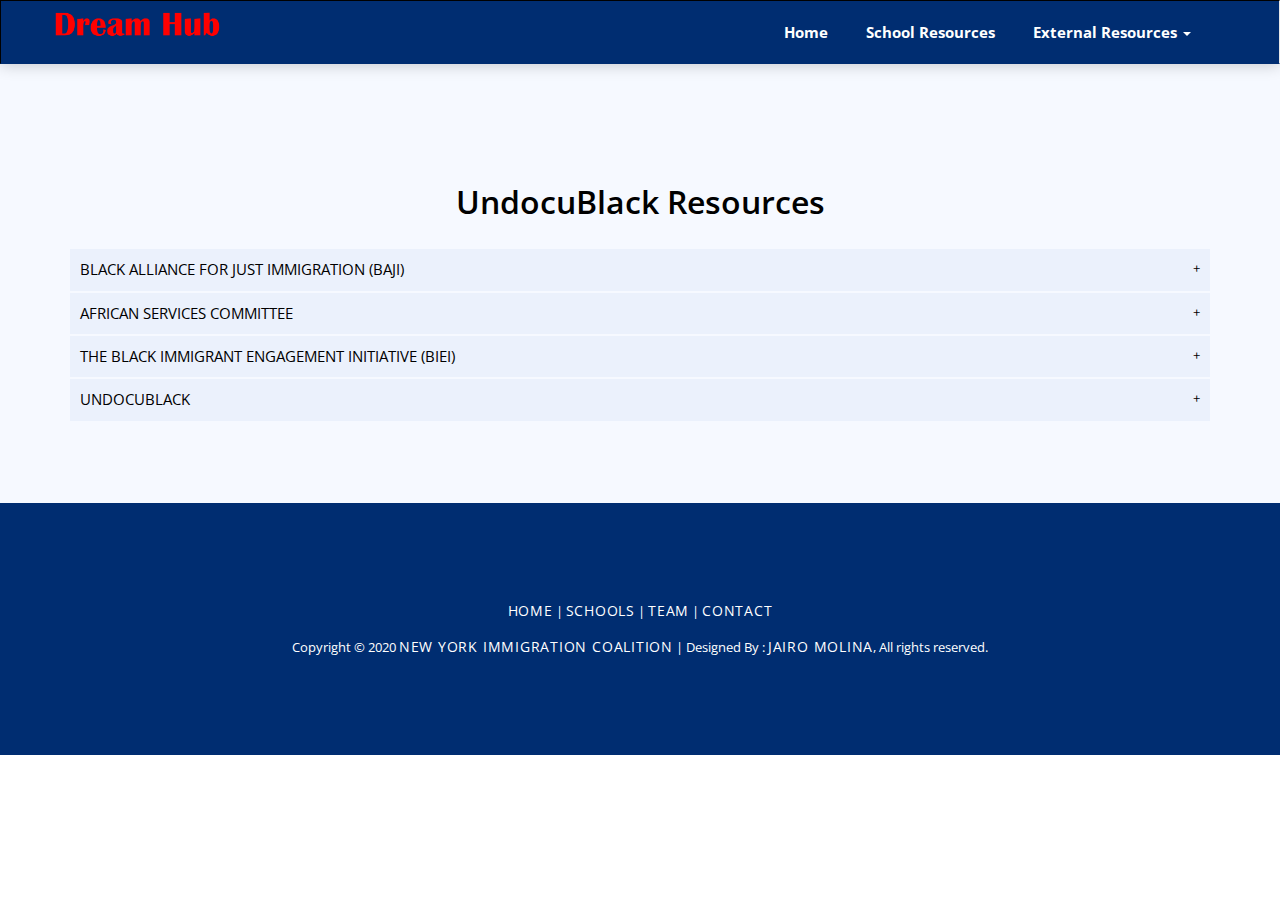
<file: resources.html>
<!DOCTYPE html>
<html>
	<head>
		<meta charset="utf-8">
		<title>A Hub For Undocumented College Students</title>

		<meta name="viewport" content="width=device-width, initial-scale=1.0">

		<link href="css/bootstrap.min.css" rel="stylesheet">
		<link href="css/font-awesome.min.css" rel="stylesheet">
		<link href="css/style.css" rel="stylesheet">

	<link rel="icon" href="img/favicon.png">
	</head>

	<body>

		<div class="wrapper">
			<header>
				<nav class="navbar navbar-default" role="navigation">
					<div class="container">
						<div class="navbar-header">
							<button type="button" class="navbar-toggle" data-toggle="collapse" data-target="#bs-example-navbar-collapse-1">
								<span class="sr-only">Toggle navigation</span>
								<span class="icon-bar"></span>
								<span class="icon-bar"></span>
								<span class="icon-bar"></span>
							</button>
							<a class="navbar-brand" href="index"><img class="img-responsive" src="img/logo1.png" alt="Logo" /></a>
						</div>

						<div class="collapse navbar-collapse" id="bs-example-navbar-collapse-1">
							<ul class="nav navbar-nav navbar-right">
								<li><a href="index">Home</a></li>
								<li><a href="schoolspage">School Resources</a></li>
								<li class="dropdown">
									<a href="#" class="dropdown-toggle" data-toggle="dropdown">External Resources <span class="caret"></span></a>
									<ul class="dropdown-menu" role="menu">
										<li><a href="https://www.hesc.ny.gov/dream/">DREAM TAP</a></li>
										<li><a href="https://www.nyic.org/our-work/campaigns/responding-to-covid-19-new-york-united-campaign/covid-19-community-resources/">COVID-19 Resources</a></li>
										<li><a href="https://www.2020census.gov/">2020 Census</a></li>
										<li class="divider"></li>
										<li><a href="https://www.nyic.org/resources-training/resources/">NYIC Resources</a></li>
										<li class="divider"></li>
										<li><a href="https://docs.google.com/document/d/1qilwSmaqELoyPc9-a1ka82aXAq3HDlWvbYEzwsKNNL0/edit">NYSYLC Resources</a></li>
									</ul>
								</li>
							</ul>
						</div><!-- /.navbar-collapse -->
					</div><!-- /.container-fluid -->
				</nav>
			</header>
			<!-- works -->
			<div style = "background-color: #F6F9FF;" class="works" id="schools">
				<div class="container"style="padding-bottom:50px">
					<div class="default-heading">
						<h2>UndocuBlack Resources</h2>
					</div>
          <button class="accordion">BLACK ALLIANCE FOR JUST IMMIGRATION (BAJI)

</button>
          <div class="panel">
            <p>BAJI has chapters in NYC, ATLANTA, OAKLAND, MIAMI, and LOS ANGELES.

Founded in April 2006, BAJI has been fighting for the black community and black immigrants to be seen!

Their resources are geared for the empowerment of black immigrants from Africa, the Caribbean, and LatinX. <p><a style="color: #0583c2" href = "http://baji.org/ ">Click Here </a> for more information
            </p>
          </div>

          <button class="accordion">AFRICAN SERVICES COMMITTEE</button>
          <div class="panel">
            <p>ASC was founded by an Ethiopian Refugee named Asfaha Hadera in 1981 in the Bronx.</p>
<br>
<p>Hadera knew firsthand that black immigrants weren’t getting the resources they need. These resources are: </p>
<br>
<p> •	HIV/STD/TB/Hepatitis B and C testing</p>
<br>
<p> •	Diabetes & Blood Pressure Testing</p>
<br>
<p> •	Hospital Escort & Medical Interpretation</p>
<br>
<p> •	Legal Services & Immigration assistance</p>
<br>
<p> •	Case Management & Family Support</p>
<br>
<p> •	Housing Placement Assistance</p>
<br>
<P> •	Independent Living Skills Program</p>
<br>
<p> •	Food Pantry & Nutrition Support</p>
<br>
<p> •	ESL (ENLISH, WRITING & LITERATURE) Classes</p>
<br>
<p> •	Community Outreach & Health Education</p>
<br>
<p> <a style="color: #0583c2"href="http://www.africanservices.org/">Click here</a> for more information</p>


          </div>
          <button class="accordion">THE BLACK IMMIGRANT ENGAGEMENT INITIATIVE (BIEI)</button>
          <div class="panel">
            <p>BIEI is focused on the VISIBILITY of black immigrant students,

strengthening African and Caribbean immigrant-led and -serving networks in New York, as well as

providing immigration legal services and to advocate on behalf of black immigrants.

Improving access to legal services for African and Caribbean immigrants.</p>
<p><a style="color: #0583c2" href = "biei@nyic.org ">Click Here </a> for more information </p>

          </div>
          <button class="accordion">UNDOCUBLACK</button>
          <div class="panel">
            <p>UNDOCUBLACK has local chapters in New York, Los Angeles, and Washington D.C.

They are focused on the mental health of black undocumented students

LIBERIAN REFUGEE IMMIGRATION FAIRNESS (LRIF) is one of the main sources to help persons in need.

They are also very active on social media</p>
<p><a style="color: #0583c2" href = "https://undocublack.org/ ">Click Here </a> for more information </p>
          </div>

	</div>
  <button onclick="topFunction()" id="myBtn" title="Go to top">&#8679;</button>

  		</div>

			<footer style="padding:95px 0px">
				<div class="container">
					<p><a href="index">Home</a> | <a href="index">Schools</a> | <a href="index">Team</a> | <a href="index">Contact</a></p>
						<p class="copy-right">Copyright &copy; 2020 <a href="https://www.nyic.org/">New York Immigration Coalition</a> |  Designed By : <a href = "https://www.linkedin.com/in/andres-molina-a0574714b/">Jairo Molina</a>, All rights reserved. </p>
				</div>
			</footer>




		<!-- Javascript files -->
		<!-- jQuery -->
		<script src="js/jquery.js"></script>
		<!-- Bootstrap JS -->
		<script src="js/bootstrap.min.js"></script>
		<!-- Respond JS for IE8 -->
		<script src="js/respond.min.js"></script>
		<!-- HTML5 Support for IE -->
		<script src="js/html5shiv.js"></script>
		<!-- Custom JS -->
		<script src="js/custom.js"></script>
	</body>
</html>
</file>
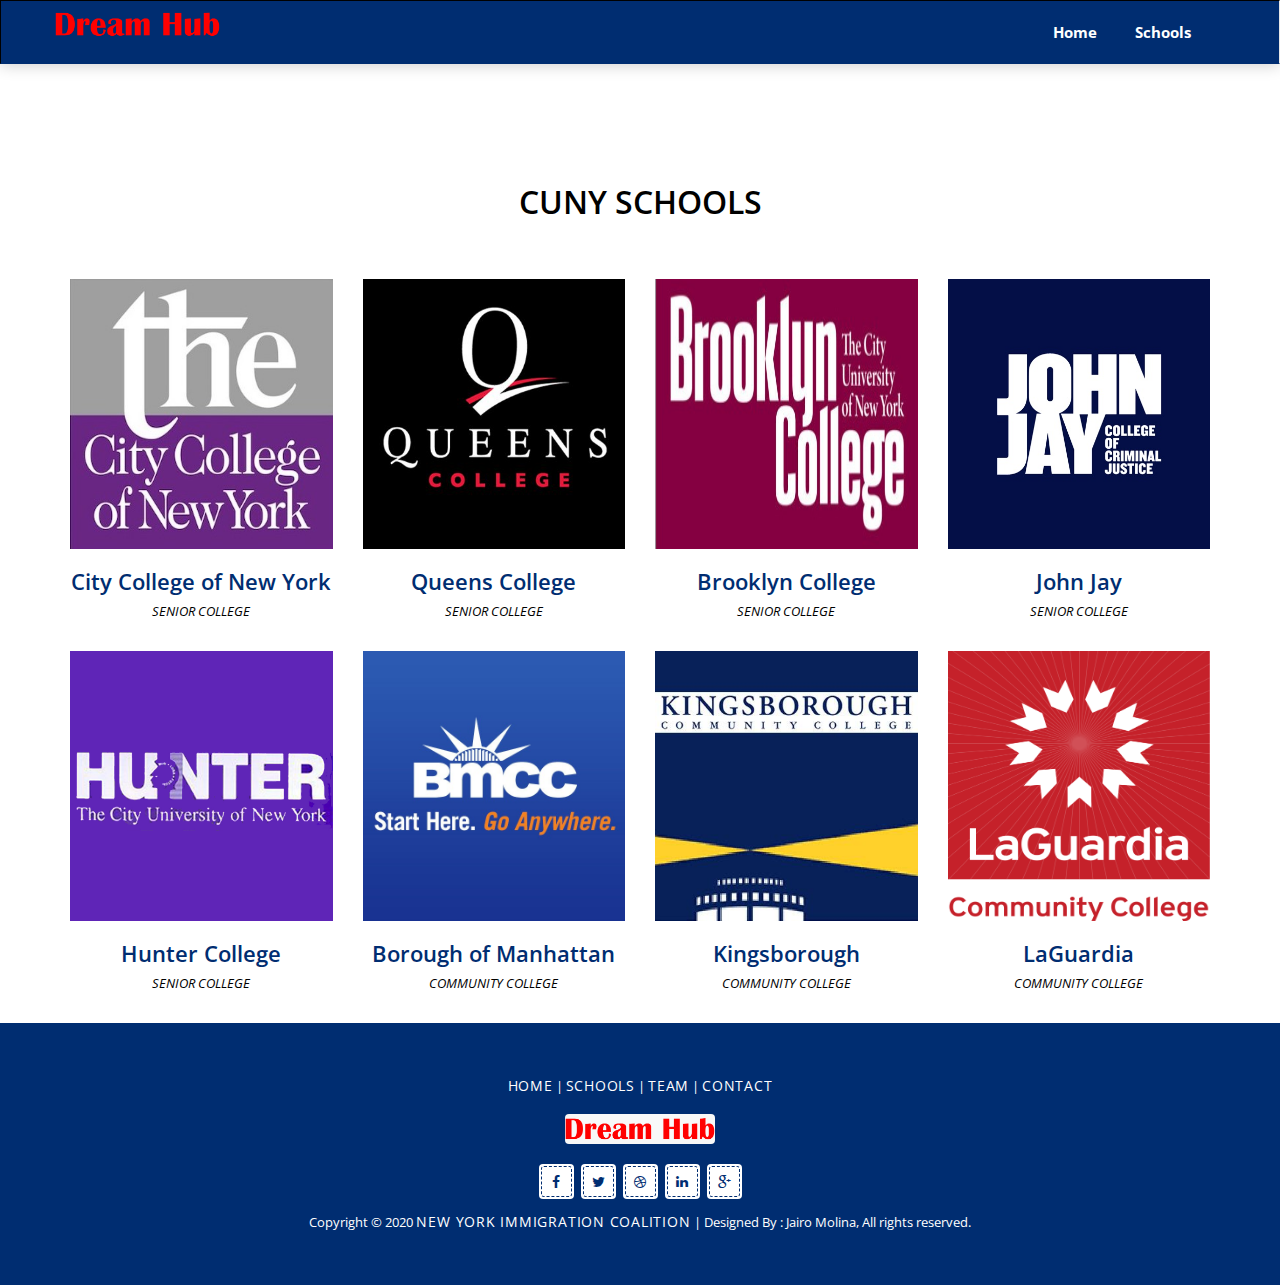
<file: schools.html>
<!DOCTYPE html>
<html>
	<head>
		<meta charset="utf-8">
		<title>Dream Hub</title>
		<!-- Description, Keywords and Author -->
		<meta name="description" content="Your description">
		<meta name="keywords" content="Your,Keywords">
		<meta name="author" content="ResponsiveWebInc">

		<meta name="viewport" content="width=device-width, initial-scale=1.0">

		<!-- Styles -->
		<!-- Bootstrap CSS -->
		<link href="css/bootstrap.min.css" rel="stylesheet">
		<!-- Font awesome CSS -->
		<link href="css/font-awesome.min.css" rel="stylesheet">
		<!-- Custom CSS -->
		<link href="css/style.css" rel="stylesheet">

		<!-- Favicon -->
		<link rel="shortcut icon" href="#">
	</head>

	<body>

		<div class="wrapper">

			<!-- header -->
			<header>
				<!-- navigation -->
				<nav class="navbar navbar-default" role="navigation">
					<div class="container">
						<!-- Brand and toggle get grouped for better mobile display -->
						<div class="navbar-header">
							<button type="button" class="navbar-toggle" data-toggle="collapse" data-target="#bs-example-navbar-collapse-1">
								<span class="sr-only">Toggle navigation</span>
								<span class="icon-bar"></span>
								<span class="icon-bar"></span>
								<span class="icon-bar"></span>
							</button>
							<a class="navbar-brand" href="index.html"><img class="img-responsive" src="img/logo1.png" alt="Logo" /></a>
						</div>

						<!-- Collect the nav links, forms, and other content for toggling -->
						<div class="collapse navbar-collapse" id="bs-example-navbar-collapse-1">
							<ul class="nav navbar-nav navbar-right">
								<li><a href="index.html">Home</a></li>
								<li><a href="#schools">Schools</a></li>
								<!--
								<li class="dropdown">
									<a href="#" class="dropdown-toggle" data-toggle="dropdown">Dropdown <span class="caret"></span></a>
									<ul class="dropdown-menu" role="menu">
										<li><a href="#">Action</a></li>
										<li><a href="#">Another action</a></li>
										<li><a href="#">Something else here</a></li>
										<li class="divider"></li>
										<li><a href="#">Separated link</a></li>
										<li class="divider"></li>
										<li><a href="#">One more separated link</a></li>
									</ul>
								</li>
							-->

							</ul>
						</div><!-- /.navbar-collapse -->
					</div><!-- /.container-fluid -->
				</nav>
			</header>

			<!-- works -->
			<div class="works" id="schools">
				<div class="container">
					<!-- default heading -->
					<div class="default-heading">
						<!-- heading -->
						<h2>CUNY SCHOOLS</h2>
						<!-- paragraph
						<p>There are now a set available here in three<br>colours and in a banner sizes.</p>
						-->
					</div>
					<div class="row ">
						<div class="col-md-3">
							<!-- work item -->
							<div class="work-item">
								<!-- work details image -->
								<img class="img-responsive" src="img/schools/ccny.jpg" alt="" />
								<!-- heading -->
								<h3><a href="#">City College of New York</a></h3>
								<!-- brand org -->
								<span class="org">Senior College</span>
							</div>
						</div>
						<div class="col-md-3">
							<!-- work item -->
							<div class="work-item">
								<!-- work details image -->
								<img class="img-responsive" src="img/schools/qc.jpg" alt="" />
								<!-- heading -->
								<h3><a href="#">Queens College</a></h3>
								<!-- brand org -->
								<span class="org">Senior College</span>
							</div>
						</div>
            <div class="col-md-3">
            							<!-- work item -->
            							<div class="work-item">
            								<!-- work details image -->
            								<img class="img-responsive" src="img/schools/bk.jpg" alt="" />
            								<!-- heading -->
            								<h3><a href="#">Brooklyn College</a></h3>
            								<!-- brand org -->
            								<span class="org">Senior College</span>
            							</div>
            						</div>
            						<div class="col-md-3">
            							<!-- work item -->
            							<div class="work-item">
            								<!-- work details image -->
            								<img class="img-responsive" src="img/schools/johnjay.jpg" alt="" />
            								<!-- heading -->
            								<h3><a href="#">John Jay</a></h3>
            								<!-- brand org -->
            								<span class="org">Senior College</span>
            							</div>
            						</div>
            						<div class="col-md-3">
            							<!-- work item -->
            							<div class="work-item">
            								<!-- work details image -->
            								<img class="img-responsive" src="img/schools/hunter.jpg" alt="" />
            								<!-- heading -->
            								<h3><a href="#">Hunter College</a></h3>
            								<!-- brand org -->
            								<span class="org">Senior College</span>
            							</div>
            						</div>
            						<div class="col-md-3">
            							<!-- work item -->
            							<div class="work-item">
            								<!-- work details image -->
            								<img class="img-responsive" src="img/schools/bmcc.jpg" alt="" />
            								<!-- heading -->
            								<h3><a href="#">Borough of Manhattan</a></h3>
            								<!-- brand org -->
            								<span class="org">Community College</span>
            							</div>
            						</div>
            						<div class="col-md-3">
            							<!-- work item -->
            							<div class="work-item">
            								<!-- work details image -->
            								<img class="img-responsive" src="img/schools/kbcc.jpeg" alt="" />
            								<!-- heading -->
            								<h3><a href="#">Kingsborough</a></h3>
            								<!-- brand org -->
            								<span class="org">Community College</span>
            							</div>
            						</div>
            						<div class="col-md-3">
            							<!-- work item -->
            							<div class="work-item">
            								<!-- work details image -->
            								<img class="img-responsive" src="img/schools/laguardia.png" alt="" />
            								<!-- heading -->
            								<h3><a href="#">LaGuardia</a></h3>
            								<!-- brand org -->
            								<span class="org">Community College</span>
            							</div>
            						</div>

					</div>
				</div>
			</div>



			</div>

			<footer>
				<div class="container">
					<p><a href="#">Home</a> | <a href="#schools">Schools</a> | <a href="#team">Team</a> | <a href="#contact">Contact</a></p>
					<!-- logo image -->
					<img class="img-responsive" src="img/logo1.png" alt="" />
					<div class="social">
						<a href="#"><i class="fa fa-facebook"></i></a>
						<a href="#"><i class="fa fa-twitter"></i></a>
						<a href="#"><i class="fa fa-dribbble"></i></a>
						<a href="#"><i class="fa fa-linkedin"></i></a>
						<a href="#"><i class="fa fa-google-plus"></i></a>
					</div>
					<!-- copy right -->
					<!-- This theme comes under Creative Commons Attribution 4.0 Unported. So don't remove below link back -->
					<p class="copy-right">Copyright &copy; 2020 <a href="#">New York Immigration Coalition</a> | Designed By : Jairo Molina</a>, All rights reserved. </p>
				</div>
			</footer>

		</div>


		<!-- Javascript files -->
		<!-- jQuery -->
		<script src="js/jquery.js"></script>
		<!-- Bootstrap JS -->
		<script src="js/bootstrap.min.js"></script>
		<!-- Respond JS for IE8 -->
		<script src="js/respond.min.js"></script>
		<!-- HTML5 Support for IE -->
		<script src="js/html5shiv.js"></script>
		<!-- Custom JS -->
		<script src="js/custom.js"></script>
	</body>
</html>
</file>
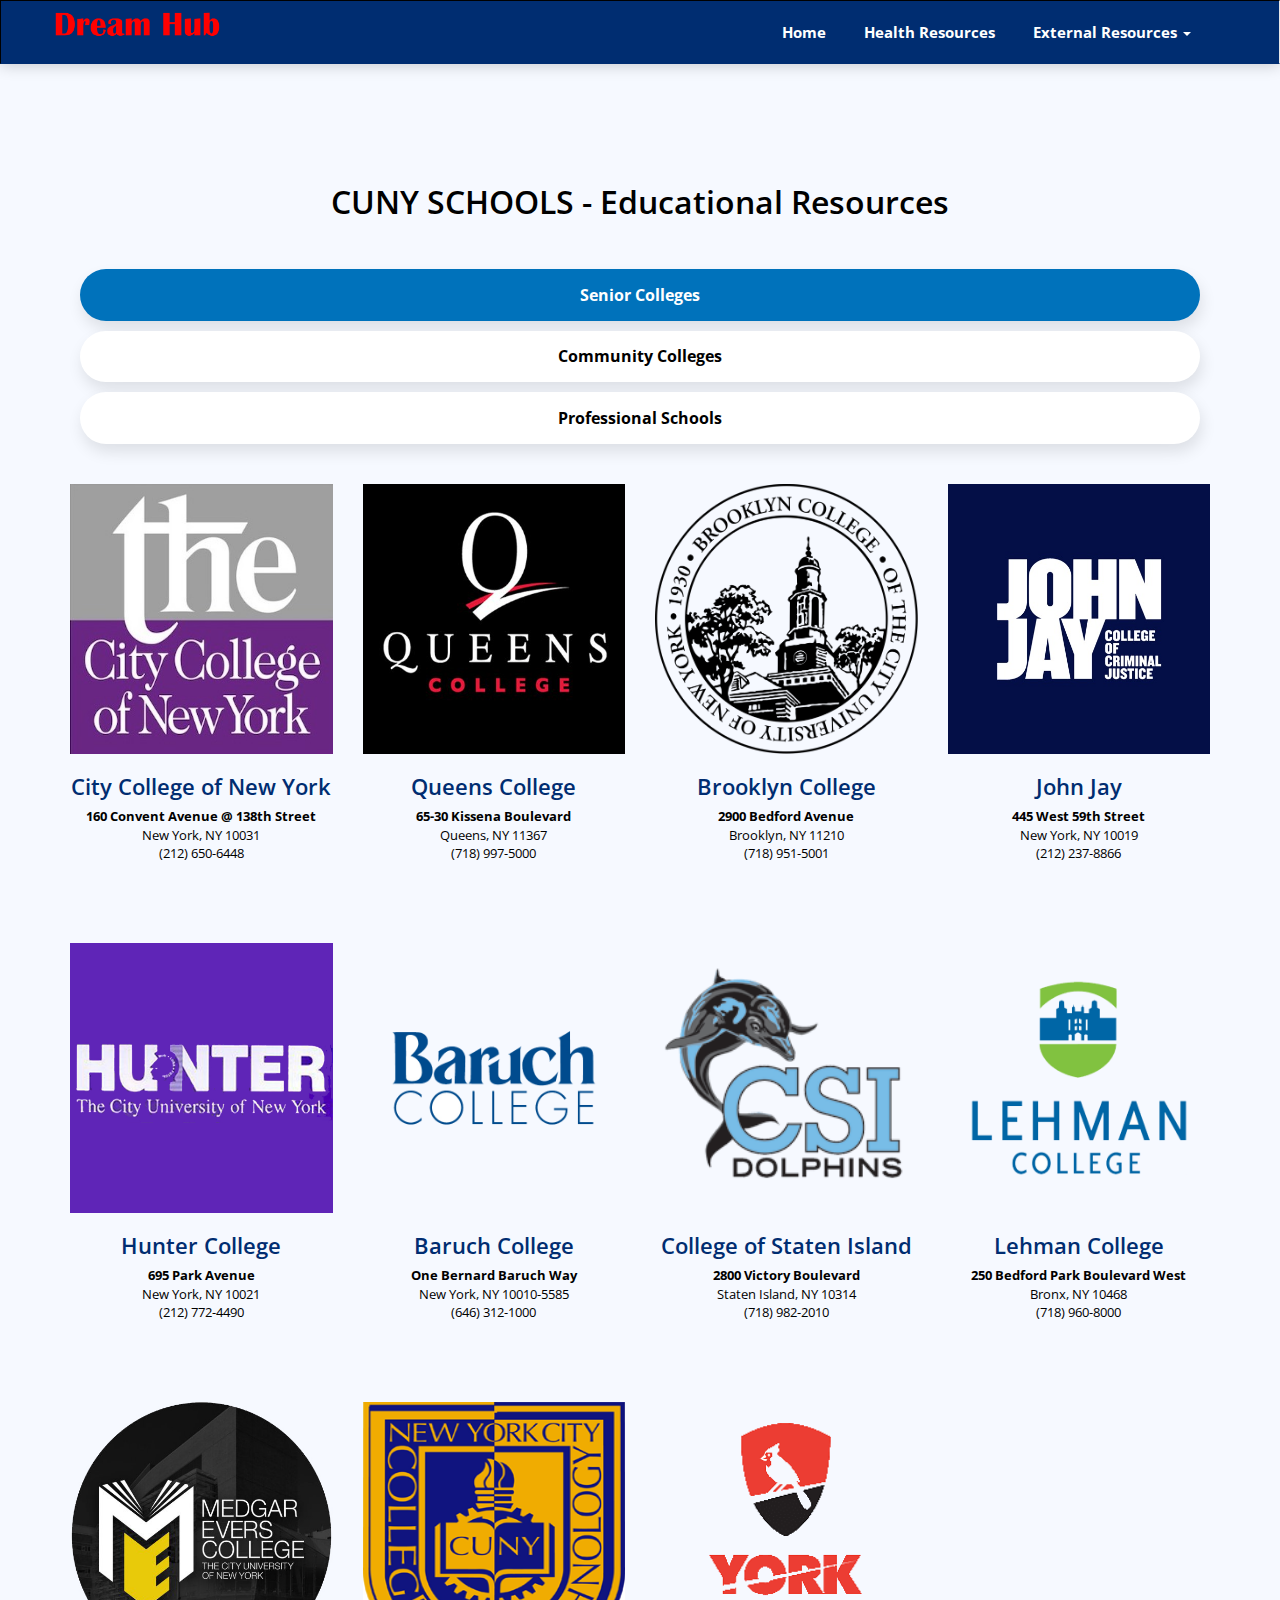
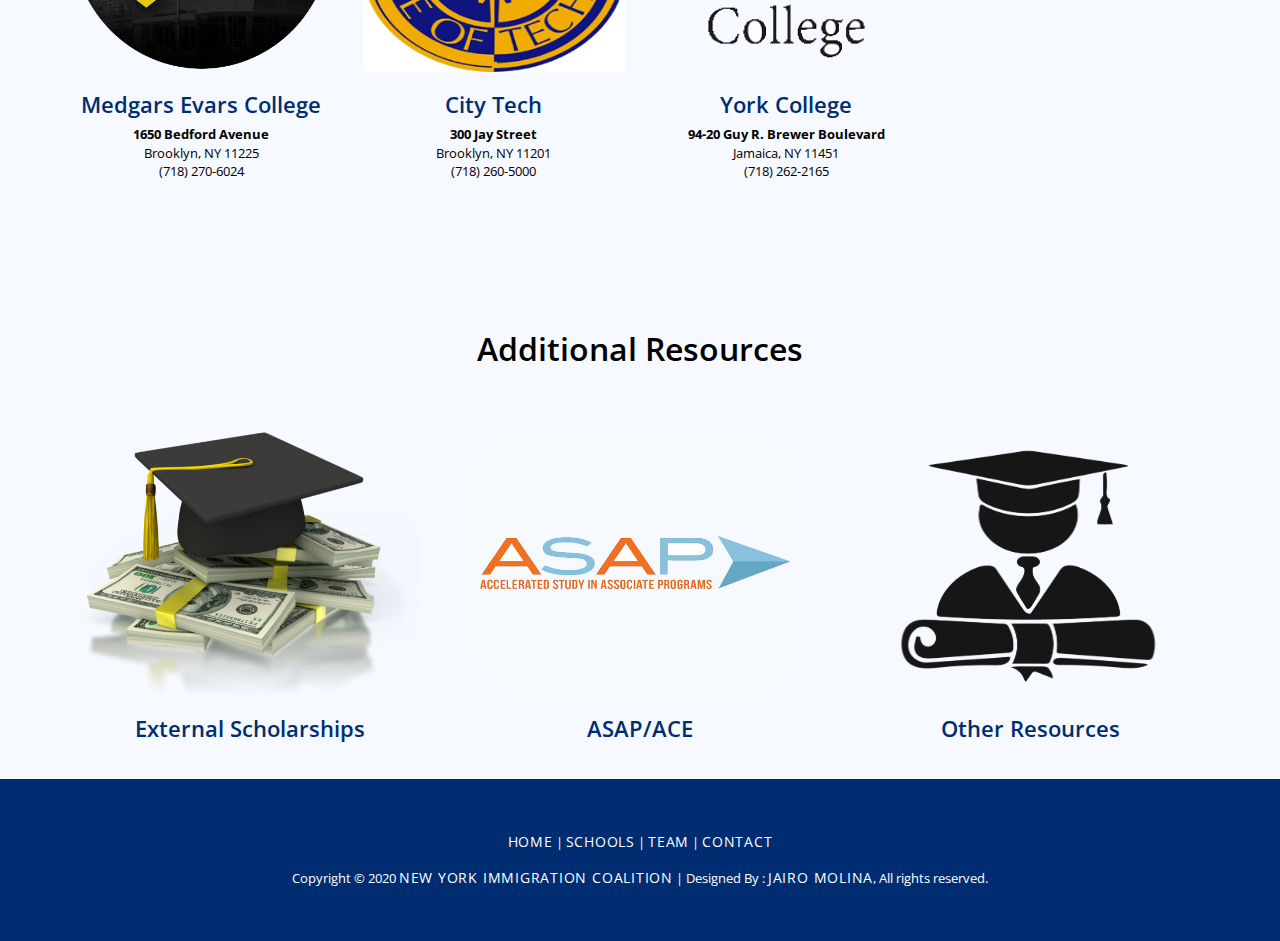
<file: schoolspage.html>
<!DOCTYPE html>
<html>
	<head>
		<meta charset="utf-8">
		<title>A Hub For Undocumented College Students</title>

		<meta name="viewport" content="width=device-width, initial-scale=1.0">
		<link href="css/bootstrap.min.css" rel="stylesheet">
		<link href="css/font-awesome.min.css" rel="stylesheet">
		<link href="css/style.css" rel="stylesheet">

		<link rel="icon" href="img/favicon.png">
	</head>

	<body>
		<div class="wrapper">
			<header>
				<nav class="navbar navbar-default" role="navigation">
					<div class="container">
						<div class="navbar-header">
							<button type="button" class="navbar-toggle" data-toggle="collapse" data-target="#bs-example-navbar-collapse-1">
								<span class="sr-only">Toggle navigation</span>
								<span class="icon-bar"></span>
								<span class="icon-bar"></span>
								<span class="icon-bar"></span>
							</button>
							<a class="navbar-brand" href="index"><img class="img-responsive" src="img/logo1.png" alt="Logo" /></a>
						</div>
						<div class="collapse navbar-collapse" id="bs-example-navbar-collapse-1">
							<ul class="nav navbar-nav navbar-right">
								<li><a href="index">Home</a></li>
								<li><a href="healthpage">Health Resources</a></li>
								<li class="dropdown">
									<a href="#" class="dropdown-toggle" data-toggle="dropdown">External Resources <span class="caret"></span></a>
									<ul class="dropdown-menu" role="menu">
										<li><a href="https://www.hesc.ny.gov/dream/">DREAM TAP</a></li>
										<li><a href="https://www.nyic.org/our-work/campaigns/responding-to-covid-19-new-york-united-campaign/covid-19-community-resources/">COVID-19 Resources</a></li>
										<li><a href="https://www.2020census.gov/">2020 Census</a></li>
										<li class="divider"></li>
										<li><a href="https://www.nyic.org/resources-training/resources/">NYIC Resources</a></li>
										<li class="divider"></li>
										<li><a href="https://docs.google.com/document/d/1qilwSmaqELoyPc9-a1ka82aXAq3HDlWvbYEzwsKNNL0/edit">NYSYLC Resources</a></li>
									</ul>
								</li>
							</ul>
						</div><!-- /.navbar-collapse -->
					</div><!-- /.container-fluid -->
				</nav>
			</header>

			<div style = "background-color: #F6F9FF;"class="works" id="schools">
				<div class="container">
					<div class="default-heading">
						<h2>CUNY SCHOOLS - Educational Resources</h2>
					</div>
					<div class = "buttons">
					<button class = "button2 senior" autofocus onclick="getSeniors()">Senior Colleges</button>
					<button class = "button2" onclick="getCommunity()">Community Colleges</button>
					<button class = "button2" onclick="getProffesional()">Professional Schools</button>
				</div>

					<div class="row " id = "seniorscollege">
						<div class="col-md-3">

							<div class="work-item">

								<img data-toggle="modal" data-target="#ccnyModal" class="img-responsive" src="img/schools/ccny.jpg" alt="" />

								<h3><a data-toggle="modal" data-target="#ccnyModal" href="#">City College of New York</a></h3>
								<p><b>160 Convent Avenue @ 138th Street</b><br>
									New York, NY 10031 <br> (212) 650-6448 </p>
							</div>
						</div>
						<div class="col-md-3" >

							<div class="work-item">

								<img data-toggle="modal" data-target="#qcModal" class="img-responsive" src="img/schools/qc.jpg" alt="" />

								<h3><a data-toggle="modal" data-target="#qcModal" href="">Queens College</a></h3>

								<p><b>65-30 Kissena Boulevard</b><br>
									Queens, NY 11367<br> (718) 997-5000 </p>
							</div>
						</div>
            <div class="col-md-3" >

            							<div class="work-item">

            								<img data-toggle="modal" data-target="#bkModal" class="img-responsive" src="img/schools/bk.png" alt="" />

            								<h3><a data-toggle="modal" data-target="#bkModal" href="#">Brooklyn College</a></h3>

														<p><b>2900 Bedford Avenue</b><br>
															Brooklyn, NY 11210<br> (718) 951-5001 </p>
            							</div>
            						</div>
            						<div style = "padding-bottom: 50px;" class="col-md-3" >

            							<div class="work-item">

            								<img data-toggle="modal" data-target="#jjModal" class="img-responsive" src="img/schools/johnjay.jpg" alt="" />

            								<h3><a data-toggle="modal" data-target="#jjModal" href="#">John Jay</a></h3>

														<p><b>445 West 59th Street</b><br>
															New York, NY 10019<br> (212) 237-8866 </p>
            							</div>
            						</div>
            						<div class="col-md-3">

            							<div class="work-item">

            								<img data-toggle="modal" data-target="#hunterModal" class="img-responsive" src="img/schools/hunter.jpg" alt="" />

            								<h3><a data-toggle="modal" data-target="#hunterModal" href="#">Hunter College</a></h3>

														<p><b>695 Park Avenue</b><br>
															New York, NY 10021<br> (212) 772-4490 </p>
            							</div>
            						</div>
												<div class="col-md-3">

													<div class="work-item">

														<img data-toggle="modal" data-target="#baruchModal" class="img-responsive" src="img/schools/baruch.png" alt="" />

														<h3><a data-toggle="modal" data-target="#baruchModal" href="#">Baruch College</a></h3>

														<p><b>One Bernard Baruch Way</b><br>
															New York, NY 10010-5585<br> (646) 312-1000 </p>
													</div>
												</div>
												<div class="col-md-3">

													<div class="work-item">

														<img data-toggle="modal" data-target="#csiModal" class="img-responsive" src="img/schools/csi.png" alt="" />

														<h3><a data-toggle="modal" data-target="#csiModal" href="#">College of Staten Island</a></h3>

														<p><b>2800 Victory Boulevard</b><br>
															Staten Island, NY 10314<br> (718) 982-2010 </p>
													</div>
												</div>
												<div style = "padding-bottom: 50px;" class="col-md-3">

													<div class="work-item">

														<img data-toggle="modal" data-target="#lehmanModal" class="img-responsive" src="img/schools/lehman.png" alt="" />

														<h3><a data-toggle="modal" data-target="#lehmanModal" href="#">Lehman College</a></h3>

														<p><b>250 Bedford Park Boulevard West</b><br>
															Bronx, NY 10468<br> (718) 960-8000 </p>
													</div>
												</div>
												<div class="col-md-3">

													<div class="work-item">

														<img data-toggle="modal" data-target="#medgarsModal" class="img-responsive" class="img-responsive" src="img/schools/medgars.jpg" alt="" />

														<h3><a data-toggle="modal" data-target="#medgarsModal" href="#">Medgars Evars College</a></h3>

														<p><b>1650 Bedford Avenue</b><br>
															Brooklyn, NY 11225<br> (718) 270-6024 </p>
													</div>
												</div>
												<div class="col-md-3">

													<div class="work-item">

														<img data-toggle="modal" data-target="#ctechModal" class="img-responsive" src="img/schools/ctech.png" alt="" />

														<h3><a data-toggle="modal" data-target="#ctechModal" href="#">City Tech</a></h3>

														<p><b>300 Jay Street</b><br>
															Brooklyn, NY 11201<br> (718) 260-5000 </p>
													</div>
												</div>
												<div class="col-md-3">

													<div class="work-item">

														<img data-toggle="modal" data-target="#yorkModal" class="img-responsive" src="img/schools/york.png" alt="" />

														<h3><a data-toggle="modal" data-target="#yorkModal" href="#">York College</a></h3>

														<p><b>94-20 Guy R. Brewer Boulevard</b><br>
															Jamaica, NY 11451<br> (718) 262-2165 </p>
													</div>
												</div>
											</div>
												<div class="row " id = "community" style="display:none">
											<div class="col-md-3" >

												<div class="work-item">

													<img data-toggle="modal" data-target="#bmccModal" class="img-responsive" src="img/schools/bmcc.jpg" alt="" />

													<h3><a data-toggle="modal" data-target="#bmccModal" href="#">Borough of Manhattan</a></h3>

													<p><b>199 Chambers Street</b><br>
														New York, NY 10007<br> (212) 220-1265 </p>
												</div>
											</div>
											<div class="col-md-3">

												<div class="work-item">

													<img data-toggle="modal" data-target="#kbccModal" class="img-responsive" src="img/schools/kbcc.jpeg" alt="" />

													<h3><a data-toggle="modal" data-target="#kbccModal" href="#">Kingsborough</a></h3>

													<p><b>2001 Oriental Boulevard</b><br>
														Brooklyn, NY 11235<br> (718) 368-4600 </p>
												</div>
											</div>
											<div class="col-md-3">

												<div class="work-item">

													<img data-toggle="modal" data-target="#laModal" class="img-responsive" src="img/schools/laguardia.png" alt="" />

													<h3><a data-toggle="modal" data-target="#laModal" href="#">LaGuardia</a></h3>

													<p><b>31-10 Thomson Avenue</b><br>
														Long Island City, NY 11101<br> (718) 482-5000 </p>
												</div>
											</div>
											<div class="col-md-3">

												<div style = "padding-bottom: 50px;" class="work-item">

													<img data-toggle="modal" data-target="#qbccModal" class="img-responsive" src="img/schools/qbcc.png" alt="" />

													<h3><a data-toggle="modal" data-target="#qccModal" href="#">Queensborough</a></h3>

													<p><b>222-05 56th Avenue</b><br>
														Bayside, NY 11364<br> (718) 631-6262 </p>
												</div>
											</div>
											<div class="col-md-3">

												<div class="work-item">

													<img data-toggle="modal" data-target="#hostosModal" class="img-responsive" src="img/schools/hostos.png" alt="" />

													<h3><a data-toggle="modal" data-target="#hostosModal" href="#">Hostos</a></h3>

													<p><b>500 Grand Concourse</b><br>
														Bronx, NY 10451<br> (718) 518-4444 </p>
												</div>
											</div>
											<div class="col-md-3">

												<div class="work-item">

													<img data-toggle="modal" data-target="#guttModal" class="img-responsive" src="img/schools/guttman.png" alt="" />

													<h3><a data-toggle="modal" data-target="#guttModal" href="#">Guttman</a></h3>

													<p><b>50 West 40th Street</b><br>
														New York, NY 10018<br> (646) 313-8010 </p>
												</div>
											</div>
											<div class="col-md-3">

												<div class="work-item">

													<img data-toggle="modal" data-target="#bxModal" class="img-responsive" src="img/schools/bx.png" alt="" />

													<h3><a data-toggle="modal" data-target="#bxModal" href="#">Bronx CC</a></h3>

													<p><b>2155 University Avenue</b><br>
														Bronx, NY 10453<br> (718) 289-5100 </p>
												</div>
											</div>
										</div>

										<div class="row " id = "professional" style="display:none">
									<div class="col-md-3" >

										<div class="work-item">

											<img data-toggle="modal" data-target="#gsgcModal" class="img-responsive" src="img/schools/pff1.jpg" alt="" />

											<h3><a data-toggle="modal" data-target="#gsgcModal" href="#">Graduate School of Journalism & Graduate Center</a></h3>

											<p><b>199 Chambers Street</b><br>
												New York, NY 10007<br> (212) 220-1265 </p>
										</div>
									</div>
									<div class="col-md-3">

										<div class="work-item">

											<img data-toggle="modal" data-target="#gsphp" class="img-responsive" src="img/schools/pff2.png" alt="" />

											<h3><a data-toggle="modal" data-target="#gsphp" href="#">Graduate School of Public Health & Health Policy</a></h3>

											<p><b>2001 Oriental Boulevard</b><br>
												Brooklyn, NY 11235<br> (718) 368-4600 </p>
										</div>
									</div>
									<div class="col-md-3">

										<div class="work-item">

											<img data-toggle="modal" data-target="#slus" class="img-responsive" src="img/schools/pff3.jpg" alt="" />

											<h3><a data-toggle="modal" data-target="#slus" href="#">School of Labor & Urban Studies</a></h3>

											<p><b>31-10 Thomson Avenue</b><br>
												Long Island City, NY 11101<br> (718) 482-5000 </p>
										</div>
									</div>
									<div style = "padding-bottom: 50px;" class="col-md-3">

										<div class="work-item">

											<img data-toggle="modal" data-target="#schoolLaw" class="img-responsive" src="img/schools/pff4.png" alt="" />

											<h3><a data-toggle="modal" data-target="#schoolLaw" href="#">School of Law</a></h3>

											<p><b>222-05 56th Avenue</b><br>
												Bayside, NY 11364<br> (718) 631-6262 </p>
										</div>
									</div>
									<div class="col-md-3">

										<div class="work-item">

											<img data-toggle="modal" data-target="#sps" class="img-responsive" src="img/schools/pff5.jpg" alt="" />

											<h3><a data-toggle="modal" data-target="#sps" href="#">School of Professional Studies</a></h3>

											<p><b>500 Grand Concourse</b><br>
												Bronx, NY 10451<br> (718) 518-4444 </p>
										</div>
									</div>
									<div class="col-md-3">

										<div class="work-item">

											<img data-toggle="modal" data-target="#macaulay" class="img-responsive" src="img/schools/pff6.jpg" alt="" />

											<h3><a data-toggle="modal" data-target="#macaulay" href="#">Macaulay Honors College</a></h3>

											<p><b>50 West 40th Street</b><br>
												New York, NY 10018<br> (646) 313-8010 </p>
										</div>
									</div>
								</div>




				</div>
			</div>

			<div style = "background-color: #F6F9FF;"class="works" id="works">
				<div class="container">
					<div class="default-heading">
						<h2>Additional Resources</h2>
					</div>
					<div class = "row">
						  <div class="col-sm-4">
						<div class="work-item">
							<img style = " border-radius: 20%;" data-toggle="modal" data-target="#extModal" class="img-responsive" src="img/Scholarships.png" alt="" />
							<h3><a data-toggle="modal" data-target="#extModal" href="#">External Scholarships</a></h3>
						</div>
					</div>

					<div class="col-sm-4">
				<div class="work-item">
					<img style = " border-radius: 20%;" data-toggle="modal" data-target="#asapModal" class="img-responsive" src="img/asap.jpg" alt="" />
					<h3><a data-toggle="modal" data-target="#asapModal" href="#">ASAP/ACE</a></h3>
				</div>
			</div>
					<div class="col-sm-4">
				<div class="work-item">
					<img style = " border-radius: 20%;" data-toggle="modal" data-target="#otherModal" class="img-responsive" src="img/other.png" alt="" />
					<h3><a data-toggle="modal" data-target="#otherModal" href="#">Other Resources</a></h3>
				</div>
			</div>
				</div>
					</div>
				</div>

				<div class="modal fade" id="extModal" tabindex="-1" role="dialog" aria-labelledby="exampleModalLongTitle" aria-hidden="true">
	<div class="modal-dialog modal-lg" role="document">
		<div class="modal-content">
			<div class="modal-header">
				<h5 class="modal-title" id="exampleModalLongTitle">External Scholarships</h5>
				<button type="button" class="close" data-dismiss="modal" aria-label="Close">
					<span aria-hidden="true">&times;</span>
				</button>
			</div>
			<div class="modal-body">
				<div class="row">
  <div style = "text-align:center;border-right: 1px solid grey;" class="col-xs-6">
  	<p>
			<a href = "https://www.thedream.us/">TheDream.US Scholarship</a><br>
			<a href = "http://www.usbbgcommunications.com/unitedstates/article/2.php">Youth Volunteer Scholarship Award
</a><br>
<a href = "http://www.becasmob.org.mx/convocatoria/condiciones-y-sugerencias/instituciones-que-otorgan-becas">Becas MOB</a><br>
<a href = "http://www.americanimmigrationcouncil.org/events/IYAA">Immigrant Youth Achievement Award</a><br>
<a href = "http://lepetitsoldat.com/">Le Petit Scholarship Competition</a><br>
<a href = "http://www.hennet.org/contest">Humane Education Network: A Voice for Animals</a><br>
<a href = "http://www.nyu.edu/admissions/financial-aid-and-scholarships/undocumented.html">NYU Scholarship:</a><br>
<a href = "http://www.salef.org/programs#!">Salvadoran American Leadership & Educational Fund</a><br>
<a href = "http://scholarshipamerica.org/dream_award.php">Scholarship America Dream Award </a><br>
<a href = "http://www.rtdna.org/content/scholarship_info#.VUkBJJMWN41">Radio Television Digital News Association NATIONAL</a><br>
<a href = "http://www.migrant.net/migrant/scholarships/index.htm">Migrant Farmworker Scholarship- NATIONAL </a>
		</p>
  </div>
  <div style = "text-align:center;" class="col-xs-6">
  	<p>
			<a href = "http://prssa.prsa.org/">PRSSA – Multicultural Affairs Scholarship Program</a><br>
			<a href = "https://www.aynrand.org/students/essay-contests">The Fountainhead Essay Contest</a><br>
			<a href = "http://www.eliewieselfoundation.org/contest2015.aspx">The Elie Wiesel Prize in Ethics Essay Contest NATIONAL</a><br>
			<a href = "https://colleges.niche.com/scholarship/apply.aspx?utm_source=Fastweb&amp;utm_medium=Referral&amp;utm_campaign=FWnes&amp;source=fwfinaid">Niche Scholarship</a><br>
			<a href = "http://www.comexus.org.mx/all_disciplines_students.html">COMEXUS – Becas Fulbright Garcia Robles </a><br>
			<a href = "http://noticias.univision.com/educacion/">Es El Momento: Beca Univision </a><br>
			<a href = "http://www.fondofuturo.com.co/">Fondo Futuro Scholarship, American Dream Scholarship</a><br>
			<a href = "http://hubshout.com/?p=scholarship">HubShout Scholarship</a><br>
			<a href = "http://foundation.westernunion.com/education_programs.html">Western Union Foundation Family Scholarship Program </a><br>
			<a href = "http://www.umcom.org/about/leonard-m-perryman-scholarship">Leonard Perryman Scholarship </a>
		</p>
  </div>
</div>
<p style = "text-align: center";>
	<br>
	<a href = "http://www.lehman.cuny.edu/cuny-mexican-studies-institute/scholarships.php
"> <b> ALL CUNY </b>The Jaime Lucero Mexican Studies Institute's Becas Program Scholar</a>
</p>
			</div>
			<div class="modal-footer">
				<button type="button" class="btn btn-secondary" data-dismiss="modal">Close</button>
			</div>
		</div>
	</div>
</div>

<div class="modal fade" id="asapModal" tabindex="-1" role="dialog" aria-labelledby="exampleModalLongTitle" aria-hidden="true">
<div class="modal-dialog modal-lg" role="document">
<div class="modal-content">
<div class="modal-header">
<h5 class="modal-title" id="exampleModalLongTitle">Accelarated Study in Associate Programs / Accelarate Complete Engage</h5>
<button type="button" class="close" data-dismiss="modal" aria-label="Close">
	<span aria-hidden="true">&times;</span>
</button>
</div>
<div class="modal-body">
	<button class="accordion">ASAP (Associate's Degree)</button>
	<div class="panel">
		<p>ASAP helps students to stay on track and graduate by providing a range of financial, academic, and personal supports, including personalized advisement, career counseling, tutoring, waivers for tuition and mandatory fees, MTA MetroCards, and additional financial assistance to cover the cost of textbooks. Undocumented students qualify for the free metrocard, free textbooks, and free advisment, NO tuition. Find your school's ASAP program:
			<br>
			<br>
			<a href = "http://www.bmcc.cuny.edu/asap/" >Borough of Manhattan Community College</a>
			<br>
			<a href = "http://www.bcc.cuny.edu/asap/" >Bronx Community College</a>
			<br>
			<a href = "http://www.csi.cuny.edu/asap/" >College of Staten Island</a>
			<br>
			<a href = "http://commons.hostos.cuny.edu/asap/" > Hostos Community College</a>
			<br>
			<a href = "http://www.kbcc.cuny.edu/asap/" > Kingsborough Community College</a>
			<br>
			<a href = "http://www.lagcc.cuny.edu/asap/" > LaGuardia Community College</a>
			<br>
			<a href = "https://ares.mec.cuny.edu/academic-affairs/asap/" >Medgar Evers College</a>
			<br>
			<a href = "http://www.citytech.cuny.edu/asap/" > New York City College of Technology</a>
			<br>
			<a href = "http://www.qcc.cuny.edu/asap/" > Queensborough Community College</a>
		</p>
	</div>
	<button class="accordion">ACE (Bachelor's Degree)</button>
	<div class="panel">
		<p>Participating students receive a set of financial resources and structured supports to ensure timely degree completion: tuition waivers to close any gap after need-based financial aid; free unlimited monthly MetroCards to defray commuting expenses; textbook assistance; early registration options to ensure their enrollment in the courses they need to fulfill requirements; and summer and winter course-taking opportunities. Students work with an assigned personal adviser and a career specialist, who monitor and guide their progress from freshman year through graduation. They also receive assistance finding internships and applying for research opportunities and scholarships. Find your school's ACE program:
			<br>
			<br><a href = "https://www.jjay.cuny.edu/ace-john-jay">John Jay</a>
			<br><a href = "https://www.lehman.edu/ace/">Lehman College</a>
		</p>
	</div>
</div>
<div class="modal-footer">
<button type="button" class="btn btn-secondary" data-dismiss="modal">Close</button>
</div>
</div>
</div>
</div>

<div class="modal fade" id="otherModal" tabindex="-1" role="dialog" aria-labelledby="exampleModalLongTitle" aria-hidden="true">
<div class="modal-dialog modal-lg" role="document">
<div class="modal-content">
<div class="modal-header">
<h5 class="modal-title" id="exampleModalLongTitle">Other Resources</h5>
<button type="button" class="close" data-dismiss="modal" aria-label="Close">
	<span aria-hidden="true">&times;</span>
</button>
</div>
<div class="modal-body">
	<button class="accordion">UNLOCAL</button>
	<div class="panel">
		<p>Law Firm for help with DACA and other immigartion and good place to intern<br><a href = " https://www.unlocal.org">Go to website</a>
		</p>
	</div>
	<button class="accordion">LatinoJusticePRLDEF </button>
	<div class="panel">
		<p>Law school pipeline program available to non citizens <br><a href = "https://www.latinojustice.org/en/news2/lawbound">Go to website</a>
		</p>
	</div>
	<button class="accordion">Mayor’s Office of Immigrant Affairs</button>
	<div class="panel">
		<p>DACA recipients in NYC can call here they may get help with their renewal fee<br><b>Phone: 1-800-354-0365</b>
	</div>
	<button class="accordion">CUNY Citizenship Now</button>
	<div class="panel">
		<p>Contact CUNY Citizenship Now to get your immigration questions answered or help with your DACA. Call <b>646-664-9400</b> and leave us a message, or Text us at <b>929-334-3784</b>. Or email <a href="mailto:citizenshipnowinfo@cuny.edu"> Click here </a>
	</div>
	<hr>
	<a href = "https://www.informedimmigrant.com/guides/daca-coronavirus/?utm_source=instagram&utm_medium=social&utm_campaign=covid-19&utm_content=ii_ig" >DACA updates during coronavirus</a>
	<br>
	<a href = "https://www.instagram.com/p/B-fAJJdn9Rl/" >Free virtual DACA renewal clinics with make the road nj</a>
 <br>
	<a href = "https://www.instagram.com/p/B-v1GPiAgnX/" >BMFS foundation DACA renewal materials support </a>
 <br>
	<a href = "https://immigrantsrising.org/resource/steps-to-renew-daca/" >Step by step self-renewal DACA application packet</a>
 <br>
	<a href = "https://www.inmigranteinformado.com/guides/daca-coronavirus/" >
Español Actualizaciones sobre DACA durante la crisis de coronavirus
</a>
 <br>
<a href = "https://www.nilc.org/2020/04/03/daca-renewal-guidance-in-light-of-uscis-closures/" >
DACA renewal guidance due to coronavirus
</a>
 <br>
<a href = "https://immigrantsrising.org/start-here/beyond-daca/" >
Immigrants Rising Beyond DACA resource page
</a>
<p>
<br>Drum
<br>Make the road
<br>Ugnayan youth
<br>Rockaway youth task force
<br>The door Manhattan
<br>NYSYLC
<br>Cetral Corona
</p>
</div>
<div class="modal-footer">
<button type="button" class="btn btn-secondary" data-dismiss="modal">Close</button>
</div>
</div>
</div>
</div>

		<!-- SCHOOL MODALS -->
				<div class="modal fade" id="ccnyModal" tabindex="-1" role="dialog" aria-labelledby="exampleModalLongTitle" aria-hidden="true">
  <div class="modal-dialog modal-lg" role="document">
    <div class="modal-content">
      <div class="modal-header">
        <h5 class="modal-title" id="exampleModalLongTitle">The City College of New York</h5>
        <button type="button" class="close" data-dismiss="modal" aria-label="Close">
          <span aria-hidden="true">&times;</span>
        </button>
      </div>
      <div class="modal-body">
				<button class="accordion">DREAM TEAM
			</button>
				<div class="panel">
					<p>
						Facebook:<a href="https://www.facebook.com/CCNYDreamTeam/">CCNYDreamTeam</a><br>
						Twitter:<a href="https://twitter.com/ccnydreamteam?lang=en">@CCNYDreamTeam</a><br>
						Email:<a href="mailto:ccnydreamteam@gmail.com">ccnydreamteam@gmail.com</a><br>
						Faculty Advisor: Tatyana <a href="mailto: Kleyntkleyn@ccny.cuny.edu"> Kleyntkleyn@ccny.cuny.edu</a>
					</p>
				</div>
				<button class = "accordion">Other</button>
				<div class = "panel">
					<p>
						Outstanding international students and students with Deferred Action (DACA) are eligible for: Carnegie Junior Fellows, DAAD programs, Gates Cambridge, Humanity in Action, Public Policy Junior Summer Institutes, Scoville Jr. Peace Fellowship, and NYC Urban Fellows. Students with DACA are also eligible for the Ford Foundation Pre-Doctoral Fellowship, Hispanic Scholarships Fund, and Soros Fellowship for New Americans. Contact Jennifer Lutton, National Scholarship Coordinator in the Honors Center to find out more:<br>Email:<a href="mailto:jlutton@ccny.cuny.edu">jlutton@ccny.cuny.edu</a><br>Phone:<b>212.650.6726</b>
					</p>
				</div>
      </div>
      <div class="modal-footer">
        <button type="button" class="btn btn-secondary" data-dismiss="modal">Close</button>
					<a href = "https://www.ccny.cuny.edu/" style = "float: left" class="btn btn-primary">Website</a>

				<a href = "https://www.ccny.cuny.edu/academics/areas-of-study/" style = "float: left" class="btn btn-primary">Majors</a>
      </div>
    </div>
  </div>
</div>

<div class="modal fade" id="qcModal" tabindex="-1" role="dialog" aria-labelledby="exampleModalLongTitle" aria-hidden="true">
<div class="modal-dialog modal-lg" role="document">
<div class="modal-content">
<div class="modal-header">
<h5 class="modal-title" id="exampleModalLongTitle">Queens College</h5>
<button type="button" class="close" data-dismiss="modal" aria-label="Close">
	<span aria-hidden="true">&times;</span>
</button>
</div>
<div class="modal-body">
	<button class="accordion">Transfer Honors Program</button>
	<div class="panel">
		<p>The Queens College Transfer Honors Program (THP) offers scholarships and academic support for highly motivated and creative prospective students who wish to complete their bachelor’s degree at a world-class college that challenges them to do their best. THP provides scholarships at three levels: $1,000, half tuition, and full tuition (NY resident tuition rate). Undocumented students qualify for full tuition. <br><br>Director:<b>Dr. Barbara Simerka</b><br> Phone:<b>(718) 997-5519 </b><br> Email: <a href = "mailto:Barbara.simerka@qc.cuny.edu">Barbara.simerka@qc.cuny.edu</a>
			<br><a href = "http://transfer.qc.cuny.edu/explore-queens/honors/">Go to website</a>
		</p>
	</div>
	<button class="accordion">Internal Scholarships</button>
	<div class="panel">
		<p>High school students and/or transfer students who are entering with an associate's degree are encouraged to apply for merit-based awards through the Admissions Office.

Current Queens College students can apply for awards that range from $250 to $2,500 per semester. All of these awards are for full-time students (12 credits per semester for undergraduate students; 9 credits per semester for graduate students).<br><br> Phone:<b>718-997-5502 </b><br> Email: <a href = "mailto:qc_honors@qc.cuny.edu">qc_honors@qc.cuny.edu</a>
			<br>List of scholarships: <a href = "https://qc-cuny.academicworks.com/opportunities">click here</a>
				<br>Website: <a href = "https://www.qc.cuny.edu/Academics/Honors/scholarships/Pages/default.aspx">click here</a>
		</p>
	</div>
</div>
<div class="modal-footer">
<button type="button" class="btn btn-secondary" data-dismiss="modal">Close</button>
<a href = "https://www.qc.cuny.edu/Pages/home.aspx" style = "float: left" class="btn btn-primary">Website</a>

<a href = "https://www.qc.cuny.edu/academics/degrees/Pages/default.aspx" style = "float: left" class="btn btn-primary">Majors</a>
</div>
</div>
</div>
</div>


<div class="modal fade" id="bkModal" tabindex="-1" role="dialog" aria-labelledby="exampleModalLongTitle" aria-hidden="true">
<div class="modal-dialog modal-lg" role="document">
<div class="modal-content">
<div class="modal-header">
<h5 class="modal-title" id="exampleModalLongTitle">Brooklyn College</h5>
<button type="button" class="close" data-dismiss="modal" aria-label="Close">
	<span aria-hidden="true">&times;</span>
</button>
</div>
<div class="modal-body">
	<button class="accordion">Immigrant Student Success Office</button>
	<div class="panel">
		<p>
		Office Director: <b> Jesus Perez </b> <br> Email: <a href = "mailto:jperez@brooklyn.cuny.edu">jperez@brooklyn.cuny.edu</a>
		</p>
	</div>
	<button class="accordion">The Brooklyn College Carroll and Milton Petrie Student Emergency Grant Fund
</button>
	<div class="panel">
		<p>
		<a href = "https://www.brooklyn.cuny.edu/web/about/administration/studentaffairs/grant/form.php"> Go to website </a>
		</p>
	</div>
</div>
<div class="modal-footer">
<button type="button" class="btn btn-secondary" data-dismiss="modal">Close</button>
<a href = "http://www.brooklyn.cuny.edu/web/home.php" style = "float: left" class="btn btn-primary">Website</a>

<a href = "http://www.brooklyn.cuny.edu/web/academics/departments.php" style = "float: left" class="btn btn-primary">Majors</a>
</div>
</div>
</div>
</div>

<div class="modal fade" id="jjModal" tabindex="-1" role="dialog" aria-labelledby="exampleModalLongTitle" aria-hidden="true">
<div class="modal-dialog modal-lg" role="document">
<div class="modal-content">
<div class="modal-header">
<h5 class="modal-title" id="exampleModalLongTitle">John Jay College of Criminal Justice</h5>
<button type="button" class="close" data-dismiss="modal" aria-label="Close">
	<span aria-hidden="true">&times;</span>
</button>
</div>
<div class="modal-body">
	<button class="accordion">The Immigrant Student Success Center</button>
	<div class="panel">
		<p>John Jay has a campus immigration center called The Immigrant Student Success Center. The link for their website provides more information, you can also  call/text or email ImSSC Specialist Denise Vivar at <b>848-208-1855</b> or email at <a href="mailto: dvivar@jjay.cuny.edu">  dvivar@jjay.cuny.edu </a> <br> <a href = "https://www.jjay.cuny.edu/immigrant-student-center">Go to website</a>
		</p>
	</div>
</div>
<div class="modal-footer">
<button type="button" class="btn btn-secondary" data-dismiss="modal">Close</button>
<a href = "https://www.jjay.cuny.edu/" style = "float: left" class="btn btn-primary">Website</a>

<a href = "https://www.jjay.cuny.edu/majors" style = "float: left" class="btn btn-primary">Majors</a>
</div>
</div>
</div>
</div>

<div class="modal fade" id="hunterModal" tabindex="-1" role="dialog" aria-labelledby="exampleModalLongTitle" aria-hidden="true">
<div class="modal-dialog modal-lg" role="document">
<div class="modal-content">
<div class="modal-header">
<h5 class="modal-title" id="exampleModalLongTitle">Hunter College</h5>
<button type="button" class="close" data-dismiss="modal" aria-label="Close">
	<span aria-hidden="true">&times;</span>
</button>
</div>
<div class="modal-body">
	<div class="modal-body">
		<button class="accordion">Eva Kastan Grove Scholar for Immigration Rights Program
</button>
		<div class="panel">
			<p>For more information regarding support for this scholarship at Hunter College, please contact Chris Aviles at <a href= "mailto:ca748@hunter.cuny.edu">Click here</a>, or call <b>212.396.6846</b>
			</p>
		</div>
		<button class="accordion">Grove Fellowship
</button>
		<div class="panel">
			<p><a href = "mailto:mschwar@hunter.cuny.edu">mschwar@hunter.cuny.edu</a> organizes DACA renewal fairs where the cost is covered and lawyers are present to help her as the director of the Grove Fellowship which is another opportunity. The Grove fellows admit undocumented students and provide a stipend of 2,000 dollars.
				<br>
				 <a href = "http://www.roosevelthouse.hunter.cuny.edu/eva-kastan-grove-fellowship-program-roosevelt-house/"> Go to website</a>
			</p>
		</div>
	</div>
</div>
<div class="modal-footer">
<button type="button" class="btn btn-secondary" data-dismiss="modal">Close</button>
<a href = "https://hunter.cuny.edu/" style = "float: left" class="btn btn-primary">Website</a>

<a href = "http://www.hunter.cuny.edu/academics/departments" style = "float: left" class="btn btn-primary">Majors</a>
</div>
</div>
</div>
</div>

<div class="modal fade" id="baruchModal" tabindex="-1" role="dialog" aria-labelledby="exampleModalLongTitle" aria-hidden="true">
<div class="modal-dialog modal-lg" role="document">
<div class="modal-content">
<div class="modal-header">
<h5 class="modal-title" id="exampleModalLongTitle">Baruch College</h5>
<button type="button" class="close" data-dismiss="modal" aria-label="Close">
	<span aria-hidden="true">&times;</span>
</button>
</div>
<div class="modal-body">
	<button class="accordion">Emergency Fund
</button>
	<div class="panel">
		<p>Baruch has an emergency fund that undocumented students can benefit from. For more information visit: <a href= "https://www.baruch.cuny.edu/studentaffairs/emergencyfund.htm.
">LINK</a>
		</p>
	</div>
</div>
<div class="modal-footer">
<button type="button" class="btn btn-secondary" data-dismiss="modal">Close</button>
<a href = "https://www.baruch.cuny.edu/" style = "float: left" class="btn btn-primary">Website</a>

<a href = "https://www.baruch.cuny.edu/undergrad/majors.html" style = "float: left" class="btn btn-primary">Majors</a>
</div>
</div>
</div>
</div>


<div class="modal fade" id="csiModal" tabindex="-1" role="dialog" aria-labelledby="exampleModalLongTitle" aria-hidden="true">
<div class="modal-dialog modal-lg" role="document">
<div class="modal-content">
<div class="modal-header">
<h5 class="modal-title" id="exampleModalLongTitle">College of Staten Island</h5>
<button type="button" class="close" data-dismiss="modal" aria-label="Close">
	<span aria-hidden="true">&times;</span>
</button>
</div>
<div class="modal-body">
<p> Partner with Dream.US and Jaime Lucero BECAS Scholarship</p>
</div>
<div class="modal-footer">
<button type="button" class="btn btn-secondary" data-dismiss="modal">Close</button>
<a href = "https://www.csi.cuny.edu/" style = "float: left" class="btn btn-primary">Website</a>

<a href = "https://csicuny.smartcatalogiq.com/en/current/Undergraduate-Catalog/Programs-of-Study" style = "float: left" class="btn btn-primary">Majors</a>
</div>
</div>
</div>
</div>

<div class="modal fade" id="lehmanModal" tabindex="-1" role="dialog" aria-labelledby="exampleModalLongTitle" aria-hidden="true">
<div class="modal-dialog modal-lg" role="document">
<div class="modal-content">
<div class="modal-header">
<h5 class="modal-title" id="exampleModalLongTitle">Lehman College School of Continuing and Professional Studies</h5>
<button type="button" class="close" data-dismiss="modal" aria-label="Close">
	<span aria-hidden="true">&times;</span>
</button>
</div>
<div class="modal-body">
	<button class="accordion">Dream Team
</button>
	<div class="panel">
		<p>Email:<a href= "mailto:lehmandreamteam@gmail.com">lehmandreamteam@gmail.com</a>
			<br>Phone: <b>646-752-2479</b>
			<br><a href = " http://libguides.lehman.edu/c.php?g=332061&p=2228059
">Web Resources</a>
		</p>
	</div>
</div>
<div class="modal-footer">
<button type="button" class="btn btn-secondary" data-dismiss="modal">Close</button>
<a href = "http://www.lehman.edu/" style = "float: left" class="btn btn-primary">Website</a>

<a href = "http://www.lehman.edu/academics/academic-programs.php" style = "float: left" class="btn btn-primary">Majors</a>
</div>
</div>
</div>
</div>

<div class="modal fade" id="medgarsModal" tabindex="-1" role="dialog" aria-labelledby="exampleModalLongTitle" aria-hidden="true">
<div class="modal-dialog modal-lg" role="document">
<div class="modal-content">
<div class="modal-header">
<h5 class="modal-title" id="exampleModalLongTitle">Medgar Evers College</h5>
<button type="button" class="close" data-dismiss="modal" aria-label="Close">
	<span aria-hidden="true">&times;</span>
</button>
</div>
<div class="modal-body">
	<button class="accordion"> Immigration Center
</button>
	<div class="panel">
		<p>Phone: <b> (718) 270-6292</b>
			<br><a href = " http://www1.cuny.edu/sites/citizenship-now/
">Go to website</a>
		</p>
	</div>
</div>
<div class="modal-footer">
<button type="button" class="btn btn-secondary" data-dismiss="modal">Close</button>
<a href = "https://ares.mec.cuny.edu/" style = "float: left" class="btn btn-primary">Website</a>

<a href = "https://ares.mec.cuny.edu/academic-affairs/schools/" style = "float: left" class="btn btn-primary">Majors</a>
</div>
</div>
</div>
</div>

<div class="modal fade" id="ctechModal" tabindex="-1" role="dialog" aria-labelledby="exampleModalLongTitle" aria-hidden="true">
<div class="modal-dialog modal-lg" role="document">
<div class="modal-content">
<div class="modal-header">
<h5 class="modal-title" id="exampleModalLongTitle">New York City College of Technology</h5>
<button type="button" class="close" data-dismiss="modal" aria-label="Close">
	<span aria-hidden="true">&times;</span>
</button>
</div>
<div class="modal-body">
<p> Partner with Dream.US and Jaime Lucero BECAS Scholarship </p>
</div>
<div class="modal-footer">
<button type="button" class="btn btn-secondary" data-dismiss="modal">Close</button>
<a href = "http://www.citytech.cuny.edu/" style = "float: left" class="btn btn-primary">Website</a>

<a href = "http://www.citytech.cuny.edu/academics/areas-of-study.aspx" style = "float: left" class="btn btn-primary">Majors</a>
</div>
</div>
</div>
</div>

<div class="modal fade" id="yorkModal" tabindex="-1" role="dialog" aria-labelledby="exampleModalLongTitle" aria-hidden="true">
<div class="modal-dialog modal-lg" role="document">
<div class="modal-content">
<div class="modal-header">
<h5 class="modal-title" id="exampleModalLongTitle">York College</h5>
<button type="button" class="close" data-dismiss="modal" aria-label="Close">
	<span aria-hidden="true">&times;</span>
</button>
</div>
<div class="modal-body">
<p> Partner with Dream.US and Jaime Lucero BECAS Scholarship
<br> <a href = "https://www.york.cuny.edu/academics/departments/english/student-resources/resources-for-students-seeking-support  "> Additional Resources </a></p>
</div>
<div class="modal-footer">
<button type="button" class="btn btn-secondary" data-dismiss="modal">Close</button>
<a href = "https://www.york.cuny.edu/" style = "float: left" class="btn btn-primary">Website</a>

<a href = "https://www.york.cuny.edu/academics/departments" style = "float: left" class="btn btn-primary">Majors</a>
</div>
</div>
</div>
</div>

<div class="modal fade" id="bmccModal" tabindex="-1" role="dialog" aria-labelledby="exampleModalLongTitle" aria-hidden="true">
<div class="modal-dialog modal-lg" role="document">
<div class="modal-content">
<div class="modal-header">
<h5 class="modal-title" id="exampleModalLongTitle">Borough of Manhattan Community College</h5>
<button type="button" class="close" data-dismiss="modal" aria-label="Close">
	<span aria-hidden="true">&times;</span>
</button>
</div>
<div class="modal-body">
	<button class="accordion">COVID-19 Fund</button>
	<div class="panel">
		<p> An emergency fund that will provide emergency funding for housing, food and technology to students who are unable to meet the unexpected financial burdens resulting from the effects of the COVID 19 pandemic.<br> Email: <a href = "mailto:singlestop@bmcc.cuny.edu">singlestop@bmcc.cuny.edu</a>
			<br>
			<a href = "https://www.bmcc.cuny.edu/bmcc-foundation/covid-19-student-emergency-fund/"> Go to website </a>
	</div>
	<button class="accordion">Foundation Scholarship</button>
	<div class="panel">
		<p>  Scholarships are awarded on the basis of academic record, career objective, financial need, leadership ability, participation in school activities, and community service. In addition you must attend bi-weekly workshops about finance literacy.<br> Phone:<b>(212) 220-8133</b><br>Email: <a href = "mailto:sgyamfi@bmcc.cuny.edu">sgyamfi@bmcc.cuny.edu</a>
			<br>
			<a href = "https://www.bmcc.cuny.edu/students/scholarships-awards-other-opportunities/scholarship-award-programs-administered-by-bmcc/bmcc-foundation-inc-full-time-scholarship/"> Go to website </a>
	</div>
	<button class="accordion">C-STEP Research Program</button>
	<div class="panel">
		<p>The BMCC CSTEP Program provides hands-on training in the STEM fields of science, mathematics, technology, and health. CSTEP prepares students for careers in these fields through a variety of workshops, career development seminars, and research-based inquiry. Undocumented students qualify for the 500$ stipend for conducting research, DACA members qualify for the $1,000+ stipend<br> Phone:<b>(212) 220-8000 ext 6464</b><br>Email: <a href = "mailto:cstepbmcc@gmail.com">cstepbmcc@gmail.com</a>
			<br>
			<a href = "https://www.bmcc.cuny.edu/academics/faculty-affairs/research-and-scholarly-inquiry/student-research-opportunities/cstep/"> Go to website </a>
	</div>
	<button class="accordion">Internal Scholarships</button>
	<div class="panel">
		<p>Academic scholarships can supplement the funding or be an alternate source of funding for your education. There are a number of scholarships available to students currently enrolled at BMCC who have attained a high degree of academic excellence. BMCC has its own scholarship system, that you can access if you are a student, there you will find many scholarships that undocumented students qualify for.<br>Phone:<b>(212) 220-8133</b><br> Email: <a href = "mailto:sgyamfi@bmcc.cuny.edu">sgyamfi@bmcc.cuny.edu</a>
			<br>
			<a href = "https://www.bmcc.cuny.edu/students/scholarships-awards-other-opportunities/"> Go to website </a>
	</div>
	<button class="accordion">NYU Pipeline (POISE)</button>
	<div class="panel">
		<p>The Pipeline Opportunities for Inter- Collegiate Stem Education (POISE) Program is a collaboration between the Borough of Manhattan Community College (BMCC) and the College of Arts and Science (CAS) at New York University (NYU) to create a pipeline for sophomore-standing BMCC students from underrepresented minority groups pursuing STEM (specifically science, computer science, and math) disciplines.<br><br>Director:<b>Dean Michael Hutmaker</b><br> Phone:<b>(212) 220-8131 </b><br> Email: <a href = "mailto:mhutmaker@bmcc.cuny.edu">mhutmaker@bmcc.cuny.edu</a>
			<br>
			<br>
			<a href = "https://www.bmcc.cuny.edu/academics/success-programs/nyu-pipeline-opportunities-for-intercollegiate-stem-education-poise/"> Go to website </a>
	</div>
	<button class="accordion">Cornell Transfer Agreement</button>
	<div class="panel">
		<p>An “Umbrella Partnership” is an institution to institution agreement in which the receiving college guarantees that all credits earned at the sending college will be accepted and applied to the respective senior college’s degree program. <br>Phone:<b> (212) 220-8315</b><br> Email: <a href = "mailto:eadvisement@bmcc.cuny.edu">eadvisement@bmcc.cuny.edu</a>
			<br>
			<a href = "https://www.bmcc.cuny.edu/academics/success-programs/cornell-university/"> Go to website </a>
	</div>
</div>
<div class="modal-footer">
<button type="button" class="btn btn-secondary" data-dismiss="modal">Close</button>
<a href = "https://www.bmcc.cuny.edu/" style = "float: left" class="btn btn-primary">Website</a>

<a href = "https://www.bmcc.cuny.edu/academics/programs/" style = "float: left" class="btn btn-primary">Majors</a>
</div>
</div>
</div>
</div>

<div class="modal fade" id="kbccModal" tabindex="-1" role="dialog" aria-labelledby="exampleModalLongTitle" aria-hidden="true">
<div class="modal-dialog modal-lg" role="document">
<div class="modal-content">
<div class="modal-header">
<h5 class="modal-title" id="exampleModalLongTitle">Kingsborough Community College</h5>
<button type="button" class="close" data-dismiss="modal" aria-label="Close">
	<span aria-hidden="true">&times;</span>
</button>
</div>
<div class="modal-body">
<p> <a href = " https://www.kbcc.cuny.edu/nac/daca_resources.html">View Resources</a>
</p>
</div>
<div class="modal-footer">
<button type="button" class="btn btn-secondary" data-dismiss="modal">Close</button>
<a href = "https://www.kbcc.cuny.edu/" style = "float: left" class="btn btn-primary">Website</a>

<a href = "https://www.kbcc.cuny.edu/academicdepartments/" style = "float: left" class="btn btn-primary">Majors</a>
</div>
</div>
</div>
</div>

<div class="modal fade" id="laModal" tabindex="-1" role="dialog" aria-labelledby="exampleModalLongTitle" aria-hidden="true">
<div class="modal-dialog modal-lg" role="document">
<div class="modal-content">
<div class="modal-header">
<h5 class="modal-title" id="exampleModalLongTitle">LaGuardia Community College</h5>
<button type="button" class="close" data-dismiss="modal" aria-label="Close">
	<span aria-hidden="true">&times;</span>
</button>
</div>
<div class="modal-body">
	<button class="accordion">CARES (College Access for Retention and Economic Success)</button>
	<div class="panel">
		<p>
			Connects students with resources, referrals and local community services to overcome financial barriers, stay in school and graduate. LaGuardia CARES provides resources for daily living expenses, including food, healthcare, rent, utilities, childcare, emergency transportation and more! All of our services are free for LaGuardia students and their immediate family members.
		<br><a href = " https://www.laguardia.edu/SingleStop/Home/ "> Go to website</a>
		</p>
	</div>
	<p> <br> <a href = " https://www.laguardia.edu/Registrar/Undocumented-Students/
">Additional Resources</a>
	</p>
</div>
<div class="modal-footer">
<button type="button" class="btn btn-secondary" data-dismiss="modal">Close</button>
<a href = "https://www.laguardia.edu/home/" style = "float: left" class="btn btn-primary">Website</a>

<a href = "https://www.laguardia.edu/academics/" style = "float: left" class="btn btn-primary">Majors</a>
</div>
</div>
</div>
</div>

<div class="modal fade" id="qbccModal" tabindex="-1" role="dialog" aria-labelledby="exampleModalLongTitle" aria-hidden="true">
<div class="modal-dialog modal-lg" role="document">
<div class="modal-content">
<div class="modal-header">
<h5 class="modal-title" id="exampleModalLongTitle">Queensborough Community College</h5>
<button type="button" class="close" data-dismiss="modal" aria-label="Close">
	<span aria-hidden="true">&times;</span>
</button>
</div>
<div class="modal-body">
	<button class="accordion">Milestone Scholarships</button>
	<div class="panel">
		<p><br><a href = "https://www.qcc.cuny.edu/Scholarships/">Go to website</a>
		</p>
	</div>
</div>
<div class="modal-footer">
<button type="button" class="btn btn-secondary" data-dismiss="modal">Close</button>
<a href = "https://www.qcc.cuny.edu/index.html" style = "float: left" class="btn btn-primary">Website</a>

<a href = "https://www.qcc.cuny.edu/academics/programs-of-study.html" style = "float: left" class="btn btn-primary">Majors</a>
</div>
</div>
</div>
</div>


<div class="modal fade" id="hostosModal" tabindex="-1" role="dialog" aria-labelledby="exampleModalLongTitle" aria-hidden="true">
<div class="modal-dialog modal-lg" role="document">
<div class="modal-content">
<div class="modal-header">
<h5 class="modal-title" id="exampleModalLongTitle">Hostos Community College</h5>
<button type="button" class="close" data-dismiss="modal" aria-label="Close">
	<span aria-hidden="true">&times;</span>
</button>
</div>
<div class="modal-body">
	<button class="accordion">Hostos Immigration Work Group</button>
	<div class="panel">
		<p>
			The Hostos Immigration Work Group works with The New York Youth Leadership Council who prepared an extensive list of resources for undocumented students and people.
			<a href = " https://docs.google.com/document/d/1qilwSmaqELoyPc9-a1ka82aXAq3HDlWvbYEzwsKNNL0/edit ">View resources</a>
		</p>
	</div>
</div>
<div class="modal-footer">
<button type="button" class="btn btn-secondary" data-dismiss="modal">Close</button>
<a href = "https://www.hostos.cuny.edu/" style = "float: left" class="btn btn-primary">Website</a>

<a href = "https://www.hostos.cuny.edu/Administrative-Offices/Office-of-Academic-Affairs/Student-Support/Academic-Advisement/Pathways-Programs-of-Study" style = "float: left" class="btn btn-primary">Majors</a>
</div>
</div>
</div>
</div>

<div class="modal fade" id="guttModal" tabindex="-1" role="dialog" aria-labelledby="exampleModalLongTitle" aria-hidden="true">
<div class="modal-dialog modal-lg" role="document">
<div class="modal-content">
<div class="modal-header">
<h5 class="modal-title" id="exampleModalLongTitle">Guttman Community College</h5>
<button type="button" class="close" data-dismiss="modal" aria-label="Close">
	<span aria-hidden="true">&times;</span>
</button>
</div>
<div class="modal-body">
	<button class="accordion">UndocuALLY </button>
	<div class="panel">
		<p>
			A program that offers a list of resources available at their school and other outside scholarships
			<a href = "https://guttman.cuny.edu/students/deansoffice/undocually/#1539565452916-5b9645b1-5526 ">Go to website</a>
		</p>
	</div>
</div>
<div class="modal-footer">
<button type="button" class="btn btn-secondary" data-dismiss="modal">Close</button>
<a href = "https://guttman.cuny.edu/" style = "float: left" class="btn btn-primary">Website</a>

<a href = "https://guttman.cuny.edu/academics/academic-programs/majors/" style = "float: left" class="btn btn-primary">Majors</a>
</div>
</div>
</div>
</div>

<div class="modal fade" id="bxModal" tabindex="-1" role="dialog" aria-labelledby="exampleModalLongTitle" aria-hidden="true">
<div class="modal-dialog modal-lg" role="document">
<div class="modal-content">
<div class="modal-header">
<h5 class="modal-title" id="exampleModalLongTitle">Bronx Community College</h5>
<button type="button" class="close" data-dismiss="modal" aria-label="Close">
	<span aria-hidden="true">&times;</span>
</button>
</div>
<div class="modal-body">
	<p> A list of resources on campus and off <a href = "https://bcc-cuny.libguides.com/undocumented">Click here</a>
	</div>
</div>
<div class="modal-footer">
<button type="button" class="btn btn-secondary" data-dismiss="modal">Close</button>
<a href = "http://www.bcc.cuny.edu/" style = "float: left" class="btn btn-primary">Website</a>

<a href = "http://www.bcc.cuny.edu/academics/academic-programs/" style = "float: left" class="btn btn-primary">Majors</a>
</div>
</div>
</div>
</div>

<div class="modal fade" id="gsgcModal" tabindex="-1" role="dialog" aria-labelledby="exampleModalLongTitle" aria-hidden="true">
<div class="modal-dialog modal-lg" role="document">
<div class="modal-content">
<div class="modal-header">
<h5 class="modal-title" id="exampleModalLongTitle">Graduate School of Journalism & Graduate Center</h5>
<button type="button" class="close" data-dismiss="modal" aria-label="Close">
	<span aria-hidden="true">&times;</span>
</button>
</div>
<div class="modal-body">
	<!-- MODAL BODY -->

	<!-- END OF MODAL BODY -->
</div>
<div class="modal-footer">
<button type="button" class="btn btn-secondary" data-dismiss="modal">Close</button>
<a href = "https://www.journalism.cuny.edu/" style = "float: left" class="btn btn-primary">Website</a>

<a href = " https://www.gc.cuny.edu/Prospective-Current-Students/Student-Life/Health-Wellness/Student-Counseling-Services" style = "float: left" class="btn btn-primary">Counseling Center</a>
</div>
</div>
</div>
</div>

<div class="modal fade" id="gsphp" tabindex="-1" role="dialog" aria-labelledby="exampleModalLongTitle" aria-hidden="true">
<div class="modal-dialog modal-lg" role="document">
<div class="modal-content">
<div class="modal-header">
<h5 class="modal-title" id="exampleModalLongTitle">Graduate School of Public Health & Health Policy</h5>
<button type="button" class="close" data-dismiss="modal" aria-label="Close">
	<span aria-hidden="true">&times;</span>
</button>
</div>
<div class="modal-body">
	<!-- MODAL BODY -->

<!-- END OF MODAL BODY -->
	</div>
<div class="modal-footer">
<button type="button" class="btn btn-secondary" data-dismiss="modal">Close</button>
<a href = "https://sph.cuny.edu/" style = "float: left" class="btn btn-primary">Website</a>

<a href = " https://sph.cuny.edu/student-services/student-health/counseling-and-wellness-services/" style = "float: left" class="btn btn-primary">Counseling Center</a>
</div>
</div>
</div>
</div>


<div class="modal fade" id="slus" tabindex="-1" role="dialog" aria-labelledby="exampleModalLongTitle" aria-hidden="true">
<div class="modal-dialog modal-lg" role="document">
<div class="modal-content">
<div class="modal-header">
<h5 class="modal-title" id="exampleModalLongTitle">School of Labor & Urban Studies</h5>
<button type="button" class="close" data-dismiss="modal" aria-label="Close">
	<span aria-hidden="true">&times;</span>
</button>
</div>
<div class="modal-body">
	<!-- MODAL BODY -->

<!-- END OF MODAL BODY -->
	</div>
<div class="modal-footer">
<button type="button" class="btn btn-secondary" data-dismiss="modal">Close</button>
<a href = "https://slu.cuny.edu/" style = "float: left" class="btn btn-primary">Website</a>

<a href = " https://slu.cuny.edu/academics/student-affairs/student-services/counseling-wellness/" style = "float: left" class="btn btn-primary">Counseling Center</a>
</div>
</div>
</div>
</div>


<div class="modal fade" id="schoolLaw" tabindex="-1" role="dialog" aria-labelledby="exampleModalLongTitle" aria-hidden="true">
<div class="modal-dialog modal-lg" role="document">
<div class="modal-content">
<div class="modal-header">
<h5 class="modal-title" id="exampleModalLongTitle">School of Law</h5>
<button type="button" class="close" data-dismiss="modal" aria-label="Close">
	<span aria-hidden="true">&times;</span>
</button>
</div>
<div class="modal-body">
	<!-- MODAL BODY -->

<!-- END OF MODAL BODY -->
	</div>
<div class="modal-footer">
<button type="button" class="btn btn-secondary" data-dismiss="modal">Close</button>
<a href = "https://www.law.cuny.edu/" style = "float: left" class="btn btn-primary">Website</a>

<a href = "https://www.law.cuny.edu/students/student-affairs/psychological-health-counseling/" style = "float: left" class="btn btn-primary">Counseling Center</a>
</div>
</div>
</div>
</div>


<div class="modal fade" id="sps" tabindex="-1" role="dialog" aria-labelledby="exampleModalLongTitle" aria-hidden="true">
<div class="modal-dialog modal-lg" role="document">
<div class="modal-content">
<div class="modal-header">
<h5 class="modal-title" id="exampleModalLongTitle">School of Professional Studies</h5>
<button type="button" class="close" data-dismiss="modal" aria-label="Close">
	<span aria-hidden="true">&times;</span>
</button>
</div>
<div class="modal-body">
	<!-- MODAL BODY -->

<!-- END OF MODAL BODY -->
	</div>
<div class="modal-footer">
<button type="button" class="btn btn-secondary" data-dismiss="modal">Close</button>
<a href = "https://sps.cuny.edu/" style = "float: left" class="btn btn-primary">Website</a>

<a href = "https://sps.cuny.edu/student-services/counseling-services" style = "float: left" class="btn btn-primary">Counseling Center</a>
</div>
</div>
</div>
</div>

<div class="modal fade" id="macaulay" tabindex="-1" role="dialog" aria-labelledby="exampleModalLongTitle" aria-hidden="true">
<div class="modal-dialog modal-lg" role="document">
<div class="modal-content">
<div class="modal-header">
<h5 class="modal-title" id="exampleModalLongTitle">Macaulay Honors College</h5>
<button type="button" class="close" data-dismiss="modal" aria-label="Close">
	<span aria-hidden="true">&times;</span>
</button>
</div>
<div class="modal-body">
	<!-- MODAL BODY -->

<!-- END OF MODAL BODY -->
		</div>
<div class="modal-footer">
<button type="button" class="btn btn-secondary" data-dismiss="modal">Close</button>
<a href = "https://macaulay.cuny.edu/" style = "float: left" class="btn btn-primary">Website</a>

<a href = "https://macaulay.cuny.edu/student-life/student-well-being/mental-health-and-wellness-center/" style = "float: left" class="btn btn-primary">Counseling Center</a>
</div>
</div>
</div>
</div>

<button onclick="topFunction()" id="myBtn" title="Go to top">&#8679;</button>

			</div>

			<footer>
				<div class="container">
					<p><a href="index">Home</a> | <a href="index">Schools</a> | <a href="index">Team</a> | <a href="index">Contact</a></p>
						<p class="copy-right">Copyright &copy; 2020 <a href="https://www.nyic.org/">New York Immigration Coalition</a> |  Designed By : <a href = "https://www.linkedin.com/in/andres-molina-a0574714b/">Jairo Molina</a>, All rights reserved. </p>
				</div>
			</footer>

		</div>

		<!-- Javascript files -->
		<!-- jQuery -->
		<script src="js/jquery.js"></script>
		<!-- Bootstrap JS -->
		<script src="js/bootstrap.min.js"></script>
		<!-- Respond JS for IE8 -->
		<script src="js/respond.min.js"></script>
		<!-- HTML5 Support for IE -->
		<script src="js/html5shiv.js"></script>
		<!-- Custom JS -->
		<script src="js/custom.js"></script>
	</body>
</html>
</file>
<file: css/style.css>
@import url(https://fonts.googleapis.com/css?family=Open+Sans:400italic,400,300,600);



.control-arrow {
  color: #002D71;

  font-weight: bold;
  font-size: 70px;

  margin: 0;
  position: absolute;
  top: 50%;
  -ms-transform: translateY(-50%);
  transform: translateY(-50%);

  left:-5px;
}

.pfpTop2 {

    font-family: 'Unica One', cursive;
    font-weight: bold;
    color: black;
    font-size: 50px;
}

#myBtn {
  display: none;
  position: fixed;
  bottom: 20px;
  right: 30px;
  z-index: 99;
  font-size: 20px;
  border: none;
  outline: none;
  background-color: #002D71;
  color: white;
  cursor: pointer;
  padding: 15px;
  border-radius: 4px;
}

#myBtn:hover {
  background-color: #0078C7;
}
/*
 * Basic CSS starts
 */
html {
  scroll-behavior: smooth;
}
body{
	font-family: 'Open Sans', Sans Serif;
	font-weight: 400;
	color: black;
	-webkit-font-smoothing: antialiased;
}

h1,h2,h3,h4,h5,h6{
	font-family: 'Open Sans', Sans Serif;
	font-weight: 600;
}

p{
	margin:0;
	padding:0;
}

.buttons {
	margin: auto;
 padding: 10px;
 width:100%;
}

.button2 {
	width:100%;
	border-radius: 30px;
	transition: all 0.3s ease 0s;
  cursor: pointer;
  outline: none;
	display:inline-block;
margin-top: 10px;
	font-family: 'Open Sans', Sans Serif;
	border: 1px;
  background-color: white;
  color: black;
	font-weight: bold;
  padding:0.9em 10em;
  font-size: 16px;
  cursor: pointer;
	box-shadow: 2px 8px 15px rgba(0, 0, 0, 0.1);
}
.pfpTop2 {

    font-family: 'Unica One', cursive;
    font-weight: bold;
    color: black;
    font-size: 50px;
}
.button2:focus {
  background-color: #0072BB;
  color: white;
}

.button2:hover {
		border: 1px color black;
  background-color: #0072BB;
	  color: white;
	 transform: translateY(+10px);

}
.button2.senior:hover{
	transform: translateY(-20px);
}

.img-responsive {
	cursor: pointer;
}

#teampic {
  border-radius: 20px;
  height: 270px;
}

.work-item {
	transition: all 0.4s ease 0s;
}

.work-item:hover {
  color: black;
	 transform: translateY(-7px);
}
a{
	text-decoration: none;
	color: #002D71;
}

a:hover{
	text-decoration: none;
	color: #0078C7;
}

a:hover,a:active,a:focus {
	outline: 0;
}

hr{

}

:focus {
	outline:none;
}

::-moz-focus-inner {
	border:0;
}

/*
 * Basic CSS ends
 */
#foot a:hover{
  font-weight: bold;
	color: #0072BB;
}
header .navbar {
	margin: 0;
	border-radius: 0;
	background-color: #002D71;
	border-bottom: 1px solid #002D71;
	border-top: 1px solid #000000;
	border-left: 1px solid #000000;
	box-shadow: 0 1px 15px rgba(0,0,0,0.2);
	font-size: 15px;
	font-weight: bold;
}

header .navbar-nav>li>a {
	margin: 15px 3px;
	padding-top: 6px;
	padding-bottom: 6px;
	border: 1px solid transparent;
	border-radius: 3px;
}

header .navbar-default .navbar-nav>li>a:hover,
header .navbar-default .navbar-nav>li>a:focus,
header .navbar-default .navbar-nav>li.open>a:hover,
header .navbar-default .navbar-nav>li.open>a:focus {
  border-radius: 3px;
	border-color: #0072BB;
}

header .navbar-nav .dropdown-menu {
	top: 57px;
	border-radius: 3px;
	border-color: black;
}

header .navbar-nav .dropdown-menu {
	top: 57px;
	border-radius: 3px;
}


header .navbar-nav .dropdown-menu:after,
header .navbar-nav .dropdown-menu:before {
	bottom: 100%;
	right: 30px;
	border: solid transparent;
	content: " ";
	height: 0;
	width: 0;
	position: absolute;
	pointer-events: none;

}

header .navbar-nav .dropdown-menu:after {
	border-color: rgba(240, 253, 255, 0);
	border-bottom-color: #fff;
	border-width: 7px;

}

header .navbar-nav .dropdown-menu:before {
	border-color: rgba(194, 225, 245, 0);
	border-bottom-color: #0078C7;
	border-width: 8px;
	margin-right: -1px;
}
header .navbar-brand {
	padding: 0;

	height: auto;
}
header .navbar-brand img {
	position: relative;
	top: 7px;
	max-width: 165px;
}

/*
 * Banner
 */

.banner {
	background: #fff url('../img/back1.jpg');
	padding-top: 150px;
	padding-bottom: 150px;
	text-align: center;
	min-height: 500px;

  /* Create the parallax scrolling effect */
  background-attachment: fixed;
  background-position: center;
  background-repeat: no-repeat;
  background-size: cover;
}

.banner h2 {
	margin-top: 0;
	margin-bottom: 0;
	font-size: 28px;
	line-height: 35px;
	color: #000000;
	 /* Black w/opacity/see-through */
	 /*background-color: rgba(255,255,255, 0.4);*/
	text-transform: capitalize;
 /*border: 1px solid #f1f1f1;*/
}
.banner h3 {
	margin-top: 20px;
	margin-bottom: 25px;
	font-size: 20px;
	line-height: 25px;
	color: #ddd;
	text-transform: uppercase;
	letter-spacing: 0.055em;
}

.banner .btn {
	padding: 7px 25px;
	font-size: 14px;
	border-radius: 30px;
	color: #ffffff;
	background-color: rgba(227,43,43, 1); /* Black w/opacity/see-through */

}

/*
 * default heading
 */

.default-heading {
	margin-bottom: 30px;
	text-align: center;
}
.default-heading h2 {
	margin-top: 0;
	margin-bottom: 20px;
	font-size: 32px;
}
.default-heading p {
	font-size: 14px;
	line-height: 26px;
	text-transform: capitalize;
	letter-spacing: 0.055em;
}

/*
 * works
 */

.works {
	padding-top: 120px;
	padding-bottom: 30px;
}

.works .work-item {
	max-width: 360px;
	margin: 0 auto;
	margin-top: 30px;
	text-align: center;
}
.works .work-item h3 {
	margin-top: 20px;
	font-size: 22px;
}

.works .work-item .org {
	display: block;
	font-size: 13px;
	font-style: italic;
	text-transform: uppercase;
}

.works img {
  height: 270px;
  width: 350px;
}

/*
 * team
 */

.team {
	padding-top: 120px;
	padding-bottom: 30px;
}

.team .member {
	max-width: 360px;
	margin: 0 auto;
	margin-top: 30px;
	text-align: center;
}
.team .member h4 {
	margin-top: 20px;
	font-size: 22px;
}
.team .member p {
	padding: 0 15px;
	font-size: 14px;
	line-height: 23px;
}
.team .member img {
  height: 400px;
  width: 1200px;
}
/*
*Additional Div
*/
.healthadditional {
	margin-bottom: 100px;
	margin-top: 100px;
}

.schooladditional {
	margin-bottom: 100px;
	margin-top: 100px;
}


/*
 * Contact
 */

.contact {
	padding-top: 120px;
	padding-bottom: 120px;
}

.contact h3 {
	margin-top: 0px;
	font-size: 20px;
}
.contact p {
	padding: 0 15px;
	font-size: 14px;
	line-height: 23px;
}

footer {
	padding: 50px 0;
	background: #002D71;
	text-align: center;
}

footer p {
	font-size: 13px;
	line-height: 25px;
	color: #fff;
}
footer p a {
	font-size: 14px;
	line-height: 26px;
	text-transform: uppercase;
	letter-spacing: 0.055em;
	color: #fff;
}
footer p a:hover { color: #0078C7; }
footer img {
	max-width: 150px !important;
	margin: 15px auto;
	background: #f8f8f8;
	border-radius: 4px;
}

footer .social a {
	display: inline-block;
	margin: 0 2px;
	margin-top: 5px;
	padding: 2px;
	width: 35px;
	height: 35px;
	line-height: 35px;
	background: #fff;
	font-size: 14px;
	border-radius: 4px;
}

footer .social a  i {
	display: block;
	width: 100%;
	height: 100%;
	line-height: 30px;
	border-radius: 3px;
	border: 1px dashed #002D71;
}

footer .copy-right {
	margin-top: 10px;
}

/*
 * Responsive CSS
 */

/*
 * Mobile phones
 */
@media (max-width: 480px){
  .control-arrow {
    font-size: 40px;
    color: white;
    left: 10px;
  }
}

/*
 * Tablets
 */
@media (max-width: 767px){
	header .navbar-nav .dropdown-menu:after,
	header .navbar-nav .dropdown-menu:before { display: none;}
	.contact .contact-container {
		max-width: 360px;
		margin: 0 auto;
	}
	.contact .contact-container form{	margin-bottom: 30px;}
	.contact .contact-container .map { margin-top: 30px; }
}

/*
 * Desktop
 */
@media (max-width: 991px){

}


  /*
  * Accordion css
  */
  button.accordion {
      background-color: #ebf1fc;
      color: black;
      cursor: pointer;
      padding: 10px;
      width: 100%;
      border: none;
      text-align: left;
      outline: none;
      font-size: 15px;
      transition: 0.3s;
      margin-top: 0px;
  }

  button.accordion.active, button.accordion:hover {
      background-color: #428bca ;
      color: white;
  }

  button.accordion:after {
      content: '\002B';
      font-size: 13px;
      color: inherit;
      float: right;
      margin-left: 5px;
  }

  button.accordion.active:after {
    color: inherit;
      content: "\2212";
  }

  div.panel {
      margin:0;
      padding: 0 18px;
      background-color: white;
      max-height: 0;
      overflow: hidden;
      transition: 0.3s ease-in-out;
      opacity: 0;
  }

  div.panel.show {
      opacity: 1;
      max-height: 500px;
  }
</file>
